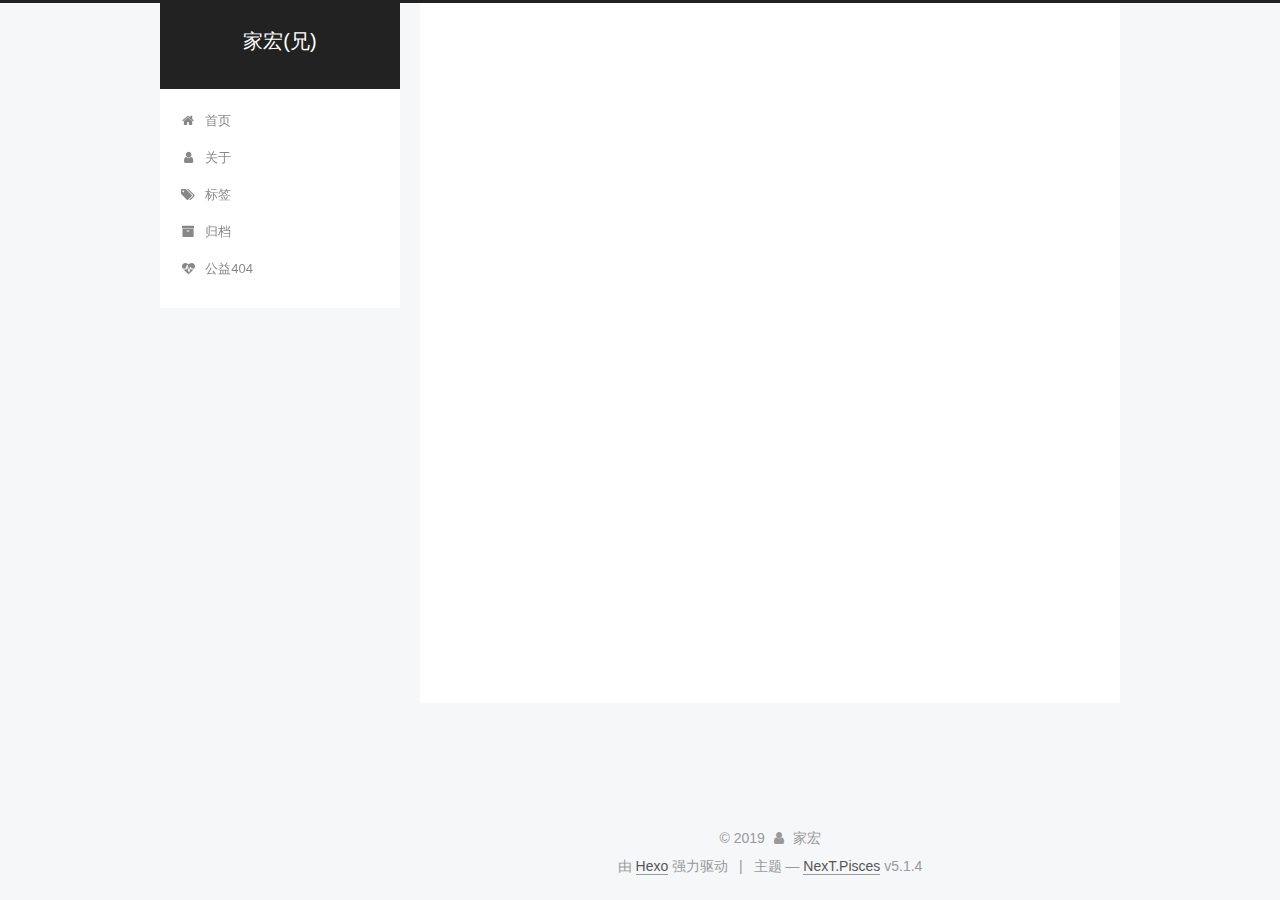
<file: index.html>
<!DOCTYPE html>



  


<html class="theme-next pisces use-motion" lang="zh-Hans">
<head>
  <meta charset="UTF-8"/>
<meta http-equiv="X-UA-Compatible" content="IE=edge" />
<meta name="viewport" content="width=device-width, initial-scale=1, maximum-scale=1"/>
<meta name="theme-color" content="#222">









<meta http-equiv="Cache-Control" content="no-transform" />
<meta http-equiv="Cache-Control" content="no-siteapp" />
















  
  
  <link href="/lib/fancybox/source/jquery.fancybox.css?v=2.1.5" rel="stylesheet" type="text/css" />







<link href="/lib/font-awesome/css/font-awesome.min.css?v=4.6.2" rel="stylesheet" type="text/css" />

<link href="/css/main.css?v=5.1.4" rel="stylesheet" type="text/css" />


  <link rel="apple-touch-icon" sizes="180x180" href="/images/apple-touch-icon-next.png?v=5.1.4">


  <link rel="icon" type="image/png" sizes="32x32" href="/images/favicon-32x32-next.png?v=5.1.4">


  <link rel="icon" type="image/png" sizes="16x16" href="/images/favicon-16x16-next.png?v=5.1.4">


  <link rel="mask-icon" href="/images/logo.svg?v=5.1.4" color="#222">





  <meta name="keywords" content="Hexo, NexT" />










<meta name="description" content="成长，长成更好的自己。">
<meta property="og:type" content="website">
<meta property="og:title" content="家宏(兄)">
<meta property="og:url" content="https://jiahongxiong.github.io/index.html">
<meta property="og:site_name" content="家宏(兄)">
<meta property="og:description" content="成长，长成更好的自己。">
<meta property="og:locale" content="zh-Hans">
<meta name="twitter:card" content="summary">
<meta name="twitter:title" content="家宏(兄)">
<meta name="twitter:description" content="成长，长成更好的自己。">



<script type="text/javascript" id="hexo.configurations">
  var NexT = window.NexT || {};
  var CONFIG = {
    root: '/',
    scheme: 'Pisces',
    version: '5.1.4',
    sidebar: {"position":"left","display":"post","offset":12,"b2t":false,"scrollpercent":false,"onmobile":false},
    fancybox: true,
    tabs: true,
    motion: {"enable":true,"async":false,"transition":{"post_block":"fadeIn","post_header":"slideDownIn","post_body":"slideDownIn","coll_header":"slideLeftIn","sidebar":"slideUpIn"}},
    duoshuo: {
      userId: '0',
      author: '博主'
    },
    algolia: {
      applicationID: '',
      apiKey: '',
      indexName: '',
      hits: {"per_page":10},
      labels: {"input_placeholder":"Search for Posts","hits_empty":"We didn't find any results for the search: ${query}","hits_stats":"${hits} results found in ${time} ms"}
    }
  };
</script>



  <link rel="canonical" href="https://jiahongxiong.github.io/"/>





  <title>家宏(兄)</title>
  








</head>

<body itemscope itemtype="http://schema.org/WebPage" lang="zh-Hans">

  
  
    
  

  <div class="container sidebar-position-left 
  page-home">
    <div class="headband"></div>

    <header id="header" class="header" itemscope itemtype="http://schema.org/WPHeader">
      <div class="header-inner"><div class="site-brand-wrapper">
  <div class="site-meta ">
    

    <div class="custom-logo-site-title">
      <a href="/"  class="brand" rel="start">
        <span class="logo-line-before"><i></i></span>
        <span class="site-title">家宏(兄)</span>
        <span class="logo-line-after"><i></i></span>
      </a>
    </div>
      
        <p class="site-subtitle"></p>
      
  </div>

  <div class="site-nav-toggle">
    <button>
      <span class="btn-bar"></span>
      <span class="btn-bar"></span>
      <span class="btn-bar"></span>
    </button>
  </div>
</div>

<nav class="site-nav">
  

  
    <ul id="menu" class="menu">
      
        
        <li class="menu-item menu-item-home">
          <a href="/" rel="section">
            
              <i class="menu-item-icon fa fa-fw fa-home"></i> <br />
            
            首页
          </a>
        </li>
      
        
        <li class="menu-item menu-item-about">
          <a href="/about/" rel="section">
            
              <i class="menu-item-icon fa fa-fw fa-user"></i> <br />
            
            关于
          </a>
        </li>
      
        
        <li class="menu-item menu-item-tags">
          <a href="/tags/" rel="section">
            
              <i class="menu-item-icon fa fa-fw fa-tags"></i> <br />
            
            标签
          </a>
        </li>
      
        
        <li class="menu-item menu-item-archives">
          <a href="/archives/" rel="section">
            
              <i class="menu-item-icon fa fa-fw fa-archive"></i> <br />
            
            归档
          </a>
        </li>
      
        
        <li class="menu-item menu-item-commonweal">
          <a href="/404/" rel="section">
            
              <i class="menu-item-icon fa fa-fw fa-heartbeat"></i> <br />
            
            公益404
          </a>
        </li>
      

      
    </ul>
  

  
</nav>



 </div>
    </header>

    <main id="main" class="main">
      <div class="main-inner">
        <div class="content-wrap">
          <div id="content" class="content">
            
  <section id="posts" class="posts-expand">
    
      

  

  
  
  

  <article class="post post-type-normal" itemscope itemtype="http://schema.org/Article">
  
  
  
  <div class="post-block">
    <link itemprop="mainEntityOfPage" href="https://jiahongxiong.github.io/2018/02/19/hello-world/">

    <span hidden itemprop="author" itemscope itemtype="http://schema.org/Person">
      <meta itemprop="name" content="家宏">
      <meta itemprop="description" content="">
      <meta itemprop="image" content="/images/avatar.jpg">
    </span>

    <span hidden itemprop="publisher" itemscope itemtype="http://schema.org/Organization">
      <meta itemprop="name" content="家宏(兄)">
    </span>

    
      <header class="post-header">

        
        
          <h1 class="post-title" itemprop="name headline">
                
                <a class="post-title-link" href="/2018/02/19/hello-world/" itemprop="url">Hello World</a></h1>
        

        <div class="post-meta">
          <span class="post-time">
            
              <span class="post-meta-item-icon">
                <i class="fa fa-calendar-o"></i>
              </span>
              
                <span class="post-meta-item-text">发表于</span>
              
              <time title="创建于" itemprop="dateCreated datePublished" datetime="2018-02-19T15:10:02+08:00">
                2018-02-19
              </time>
            

            

            
          </span>

          

          
            
          

          
          

          

          

          

        </div>
      </header>
    

    
    
    
    <div class="post-body" itemprop="articleBody">

      
      

      
        
          
          Welcome to Hexo! This is your very first post. Check documentation for more info. If you get any problems when using Hexo, you can find the answer in 
          ...
          <!--noindex-->
          <div class="post-button text-center">
            <a class="btn" href="/2018/02/19/hello-world/#more" rel="contents">
              阅读全文 &raquo;
            </a>
          </div>
          <!--/noindex-->
        
      
    </div>
    
    
    

    

    

    

    <footer class="post-footer">
      

      

      

      
      
        <div class="post-eof"></div>
      
    </footer>
  </div>
  
  
  
  </article>


    
  </section>

  


          </div>
          


          

        </div>
        
          
  
  <div class="sidebar-toggle">
    <div class="sidebar-toggle-line-wrap">
      <span class="sidebar-toggle-line sidebar-toggle-line-first"></span>
      <span class="sidebar-toggle-line sidebar-toggle-line-middle"></span>
      <span class="sidebar-toggle-line sidebar-toggle-line-last"></span>
    </div>
  </div>

  <aside id="sidebar" class="sidebar">
    
    <div class="sidebar-inner">

      

      


      <section class="site-overview-wrap sidebar-panel sidebar-panel-active">
        <div class="site-overview">
          <div class="site-author motion-element" itemprop="author" itemscope itemtype="http://schema.org/Person">
            
              <img class="site-author-image" itemprop="image"
                src="/images/avatar.jpg"
                alt="家宏" />
            
              <p class="site-author-name" itemprop="name">家宏</p>
              <p class="site-description motion-element" itemprop="description">成长，长成更好的自己。</p>
          </div>

          <nav class="site-state motion-element">

            
              <div class="site-state-item site-state-posts">
              
                <a href="/archives/">
              
                  <span class="site-state-item-count">1</span>
                  <span class="site-state-item-name">日志</span>
                </a>
              </div>
            

            

            

          </nav>

          

          

          
          

          
          

<iframe frameborder="no" border="0" marginwidth="0" marginheight="0" width=330 height=86 src="//music.163.com/outchain/player?type=2&id=2065349&auto=0&height=66"></iframe>
          

        </div>
      </section>

      

      

    </div>
  </aside>


        
      </div>
    </main>

    <footer id="footer" class="footer">
      <div class="footer-inner">
        <div class="copyright">&copy; <span itemprop="copyrightYear">2019</span>
  <span class="with-love">
    <i class="fa fa-user"></i>
  </span>
  <span class="author" itemprop="copyrightHolder">家宏</span>

  
</div>




  <div class="powered-by">由 <a class="theme-link" target="_blank" href="https://hexo.io">Hexo</a> 强力驱动</div>



  <span class="post-meta-divider">|</span>



  <div class="theme-info">主题 &mdash; <a class="theme-link" target="_blank" href="https://github.com/iissnan/hexo-theme-next">NexT.Pisces</a> v5.1.4</div>






        







        
      </div>
    </footer>

    
      <div class="back-to-top">
        <i class="fa fa-arrow-up"></i>
        
      </div>
    

    

  </div>

  

<script type="text/javascript">
  if (Object.prototype.toString.call(window.Promise) !== '[object Function]') {
    window.Promise = null;
  }
</script>









  












  
  
    <script type="text/javascript" src="/lib/jquery/index.js?v=2.1.3"></script>
  

  
  
    <script type="text/javascript" src="/lib/fastclick/lib/fastclick.min.js?v=1.0.6"></script>
  

  
  
    <script type="text/javascript" src="/lib/jquery_lazyload/jquery.lazyload.js?v=1.9.7"></script>
  

  
  
    <script type="text/javascript" src="/lib/velocity/velocity.min.js?v=1.2.1"></script>
  

  
  
    <script type="text/javascript" src="/lib/velocity/velocity.ui.min.js?v=1.2.1"></script>
  

  
  
    <script type="text/javascript" src="/lib/fancybox/source/jquery.fancybox.pack.js?v=2.1.5"></script>
  


  


  <script type="text/javascript" src="/js/src/utils.js?v=5.1.4"></script>

  <script type="text/javascript" src="/js/src/motion.js?v=5.1.4"></script>



  
  


  <script type="text/javascript" src="/js/src/affix.js?v=5.1.4"></script>

  <script type="text/javascript" src="/js/src/schemes/pisces.js?v=5.1.4"></script>



  

  


  <script type="text/javascript" src="/js/src/bootstrap.js?v=5.1.4"></script>



  


  




	





  





  












  





  

  

  

  
  

  

  

  

</body>
</html>
</file>
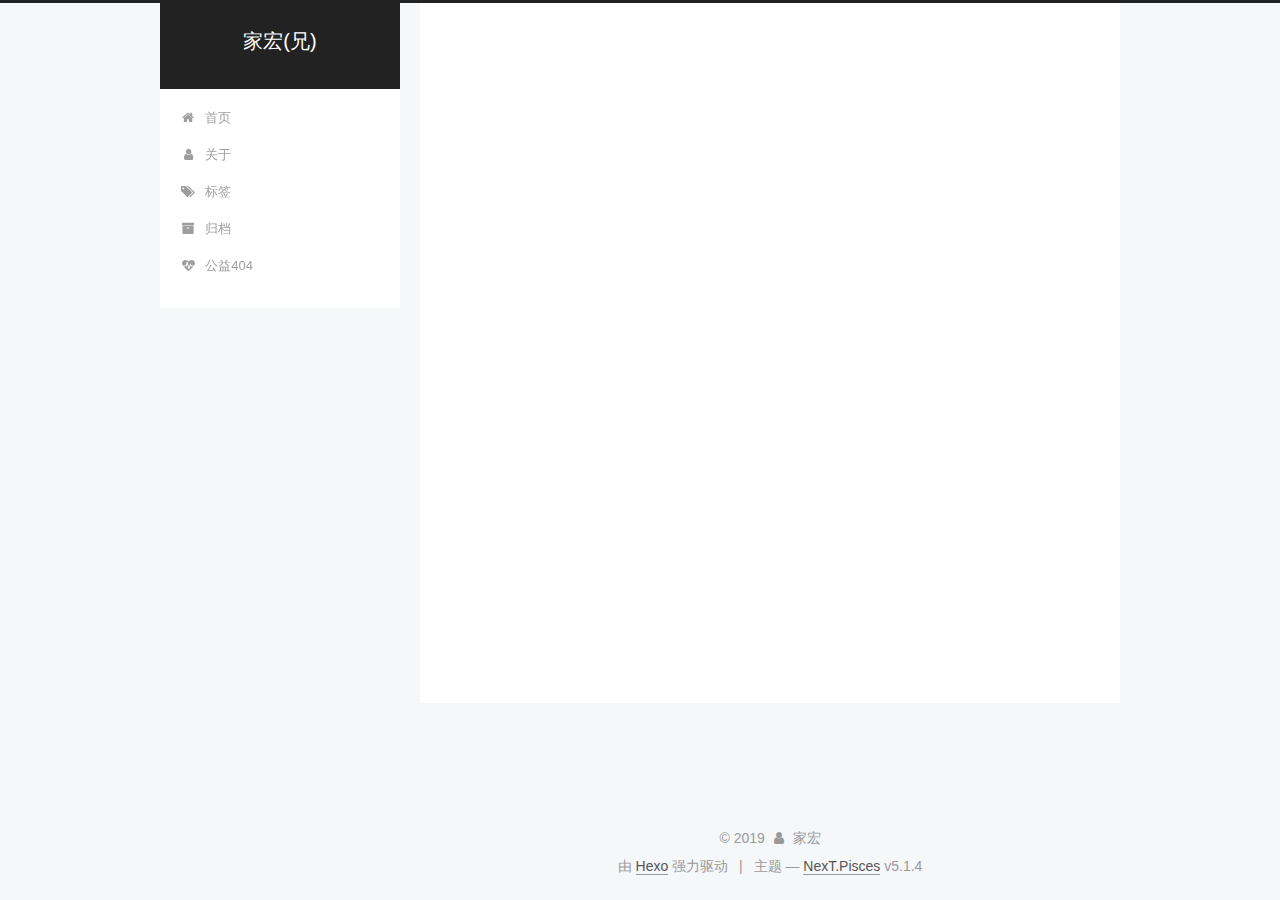
<file: about/index.html>
<!DOCTYPE html>



  


<html class="theme-next pisces use-motion" lang="zh-Hans">
<head>
  <meta charset="UTF-8"/>
<meta http-equiv="X-UA-Compatible" content="IE=edge" />
<meta name="viewport" content="width=device-width, initial-scale=1, maximum-scale=1"/>
<meta name="theme-color" content="#222">









<meta http-equiv="Cache-Control" content="no-transform" />
<meta http-equiv="Cache-Control" content="no-siteapp" />
















  
  
  <link href="/lib/fancybox/source/jquery.fancybox.css?v=2.1.5" rel="stylesheet" type="text/css" />







<link href="/lib/font-awesome/css/font-awesome.min.css?v=4.6.2" rel="stylesheet" type="text/css" />

<link href="/css/main.css?v=5.1.4" rel="stylesheet" type="text/css" />


  <link rel="apple-touch-icon" sizes="180x180" href="/images/apple-touch-icon-next.png?v=5.1.4">


  <link rel="icon" type="image/png" sizes="32x32" href="/images/favicon-32x32-next.png?v=5.1.4">


  <link rel="icon" type="image/png" sizes="16x16" href="/images/favicon-16x16-next.png?v=5.1.4">


  <link rel="mask-icon" href="/images/logo.svg?v=5.1.4" color="#222">





  <meta name="keywords" content="Hexo, NexT" />










<meta name="description" content="关于我  QQ：1804246705   微信：jiahongxiong9527">
<meta property="og:type" content="website">
<meta property="og:title" content="家宏(兄)">
<meta property="og:url" content="https://jiahongxiong.github.io/about/index.html">
<meta property="og:site_name" content="家宏(兄)">
<meta property="og:description" content="关于我  QQ：1804246705   微信：jiahongxiong9527">
<meta property="og:locale" content="zh-Hans">
<meta property="og:updated_time" content="2019-09-19T06:47:24.622Z">
<meta name="twitter:card" content="summary">
<meta name="twitter:title" content="家宏(兄)">
<meta name="twitter:description" content="关于我  QQ：1804246705   微信：jiahongxiong9527">



<script type="text/javascript" id="hexo.configurations">
  var NexT = window.NexT || {};
  var CONFIG = {
    root: '/',
    scheme: 'Pisces',
    version: '5.1.4',
    sidebar: {"position":"left","display":"post","offset":12,"b2t":false,"scrollpercent":false,"onmobile":false},
    fancybox: true,
    tabs: true,
    motion: {"enable":true,"async":false,"transition":{"post_block":"fadeIn","post_header":"slideDownIn","post_body":"slideDownIn","coll_header":"slideLeftIn","sidebar":"slideUpIn"}},
    duoshuo: {
      userId: '0',
      author: '博主'
    },
    algolia: {
      applicationID: '',
      apiKey: '',
      indexName: '',
      hits: {"per_page":10},
      labels: {"input_placeholder":"Search for Posts","hits_empty":"We didn't find any results for the search: ${query}","hits_stats":"${hits} results found in ${time} ms"}
    }
  };
</script>



  <link rel="canonical" href="https://jiahongxiong.github.io/about/"/>





  <title> | 家宏(兄)</title>
  








</head>

<body itemscope itemtype="http://schema.org/WebPage" lang="zh-Hans">

  
  
    
  

  <div class="container sidebar-position-left page-post-detail">
    <div class="headband"></div>

    <header id="header" class="header" itemscope itemtype="http://schema.org/WPHeader">
      <div class="header-inner"><div class="site-brand-wrapper">
  <div class="site-meta ">
    

    <div class="custom-logo-site-title">
      <a href="/"  class="brand" rel="start">
        <span class="logo-line-before"><i></i></span>
        <span class="site-title">家宏(兄)</span>
        <span class="logo-line-after"><i></i></span>
      </a>
    </div>
      
        <p class="site-subtitle"></p>
      
  </div>

  <div class="site-nav-toggle">
    <button>
      <span class="btn-bar"></span>
      <span class="btn-bar"></span>
      <span class="btn-bar"></span>
    </button>
  </div>
</div>

<nav class="site-nav">
  

  
    <ul id="menu" class="menu">
      
        
        <li class="menu-item menu-item-home">
          <a href="/" rel="section">
            
              <i class="menu-item-icon fa fa-fw fa-home"></i> <br />
            
            首页
          </a>
        </li>
      
        
        <li class="menu-item menu-item-about">
          <a href="/about/" rel="section">
            
              <i class="menu-item-icon fa fa-fw fa-user"></i> <br />
            
            关于
          </a>
        </li>
      
        
        <li class="menu-item menu-item-tags">
          <a href="/tags/" rel="section">
            
              <i class="menu-item-icon fa fa-fw fa-tags"></i> <br />
            
            标签
          </a>
        </li>
      
        
        <li class="menu-item menu-item-archives">
          <a href="/archives/" rel="section">
            
              <i class="menu-item-icon fa fa-fw fa-archive"></i> <br />
            
            归档
          </a>
        </li>
      
        
        <li class="menu-item menu-item-commonweal">
          <a href="/404/" rel="section">
            
              <i class="menu-item-icon fa fa-fw fa-heartbeat"></i> <br />
            
            公益404
          </a>
        </li>
      

      
    </ul>
  

  
</nav>



 </div>
    </header>

    <main id="main" class="main">
      <div class="main-inner">
        <div class="content-wrap">
          <div id="content" class="content">
            

  <div id="posts" class="posts-expand">
    
    
    
    <div class="post-block page">
      <header class="post-header">

	<h1 class="post-title" itemprop="name headline"></h1>



</header>

      
      
      
      <div class="post-body">
        
        
          <p>关于我</p>
<hr>
<p>QQ：1804246705   微信：jiahongxiong9527</p>

        
      </div>
      
      
      
    </div>
    
    
    
  </div>


          </div>
          


          

  
    <div class="comments" id="comments">
      <div id="lv-container" data-id="city" data-uid="MTAyMC8zNDI0MC8xMDc3OA=="></div>
    </div>

  



        </div>
        
          
  
  <div class="sidebar-toggle">
    <div class="sidebar-toggle-line-wrap">
      <span class="sidebar-toggle-line sidebar-toggle-line-first"></span>
      <span class="sidebar-toggle-line sidebar-toggle-line-middle"></span>
      <span class="sidebar-toggle-line sidebar-toggle-line-last"></span>
    </div>
  </div>

  <aside id="sidebar" class="sidebar">
    
    <div class="sidebar-inner">

      

      


      <section class="site-overview-wrap sidebar-panel sidebar-panel-active">
        <div class="site-overview">
          <div class="site-author motion-element" itemprop="author" itemscope itemtype="http://schema.org/Person">
            
              <img class="site-author-image" itemprop="image"
                src="/images/avatar.jpg"
                alt="家宏" />
            
              <p class="site-author-name" itemprop="name">家宏</p>
              <p class="site-description motion-element" itemprop="description">成长，长成更好的自己。</p>
          </div>

          <nav class="site-state motion-element">

            
              <div class="site-state-item site-state-posts">
              
                <a href="/archives/">
              
                  <span class="site-state-item-count">1</span>
                  <span class="site-state-item-name">日志</span>
                </a>
              </div>
            

            

            

          </nav>

          

          

          
          

          
          

<iframe frameborder="no" border="0" marginwidth="0" marginheight="0" width=330 height=86 src="//music.163.com/outchain/player?type=2&id=2065349&auto=0&height=66"></iframe>
          

        </div>
      </section>

      

      

    </div>
  </aside>


        
      </div>
    </main>

    <footer id="footer" class="footer">
      <div class="footer-inner">
        <div class="copyright">&copy; <span itemprop="copyrightYear">2019</span>
  <span class="with-love">
    <i class="fa fa-user"></i>
  </span>
  <span class="author" itemprop="copyrightHolder">家宏</span>

  
</div>




  <div class="powered-by">由 <a class="theme-link" target="_blank" href="https://hexo.io">Hexo</a> 强力驱动</div>



  <span class="post-meta-divider">|</span>



  <div class="theme-info">主题 &mdash; <a class="theme-link" target="_blank" href="https://github.com/iissnan/hexo-theme-next">NexT.Pisces</a> v5.1.4</div>






        







        
      </div>
    </footer>

    
      <div class="back-to-top">
        <i class="fa fa-arrow-up"></i>
        
      </div>
    

    

  </div>

  

<script type="text/javascript">
  if (Object.prototype.toString.call(window.Promise) !== '[object Function]') {
    window.Promise = null;
  }
</script>









  












  
  
    <script type="text/javascript" src="/lib/jquery/index.js?v=2.1.3"></script>
  

  
  
    <script type="text/javascript" src="/lib/fastclick/lib/fastclick.min.js?v=1.0.6"></script>
  

  
  
    <script type="text/javascript" src="/lib/jquery_lazyload/jquery.lazyload.js?v=1.9.7"></script>
  

  
  
    <script type="text/javascript" src="/lib/velocity/velocity.min.js?v=1.2.1"></script>
  

  
  
    <script type="text/javascript" src="/lib/velocity/velocity.ui.min.js?v=1.2.1"></script>
  

  
  
    <script type="text/javascript" src="/lib/fancybox/source/jquery.fancybox.pack.js?v=2.1.5"></script>
  


  


  <script type="text/javascript" src="/js/src/utils.js?v=5.1.4"></script>

  <script type="text/javascript" src="/js/src/motion.js?v=5.1.4"></script>



  
  


  <script type="text/javascript" src="/js/src/affix.js?v=5.1.4"></script>

  <script type="text/javascript" src="/js/src/schemes/pisces.js?v=5.1.4"></script>



  
  <script type="text/javascript" src="/js/src/scrollspy.js?v=5.1.4"></script>
<script type="text/javascript" src="/js/src/post-details.js?v=5.1.4"></script>



  


  <script type="text/javascript" src="/js/src/bootstrap.js?v=5.1.4"></script>



  


  




	





  





  
    <script type="text/javascript">
      (function(d, s) {
        var j, e = d.getElementsByTagName(s)[0];
        if (typeof LivereTower === 'function') { return; }
        j = d.createElement(s);
        j.src = 'https://cdn-city.livere.com/js/embed.dist.js';
        j.async = true;
        e.parentNode.insertBefore(j, e);
      })(document, 'script');
    </script>
  












  





  

  

  

  
  

  

  

  

</body>
</html>
</file>
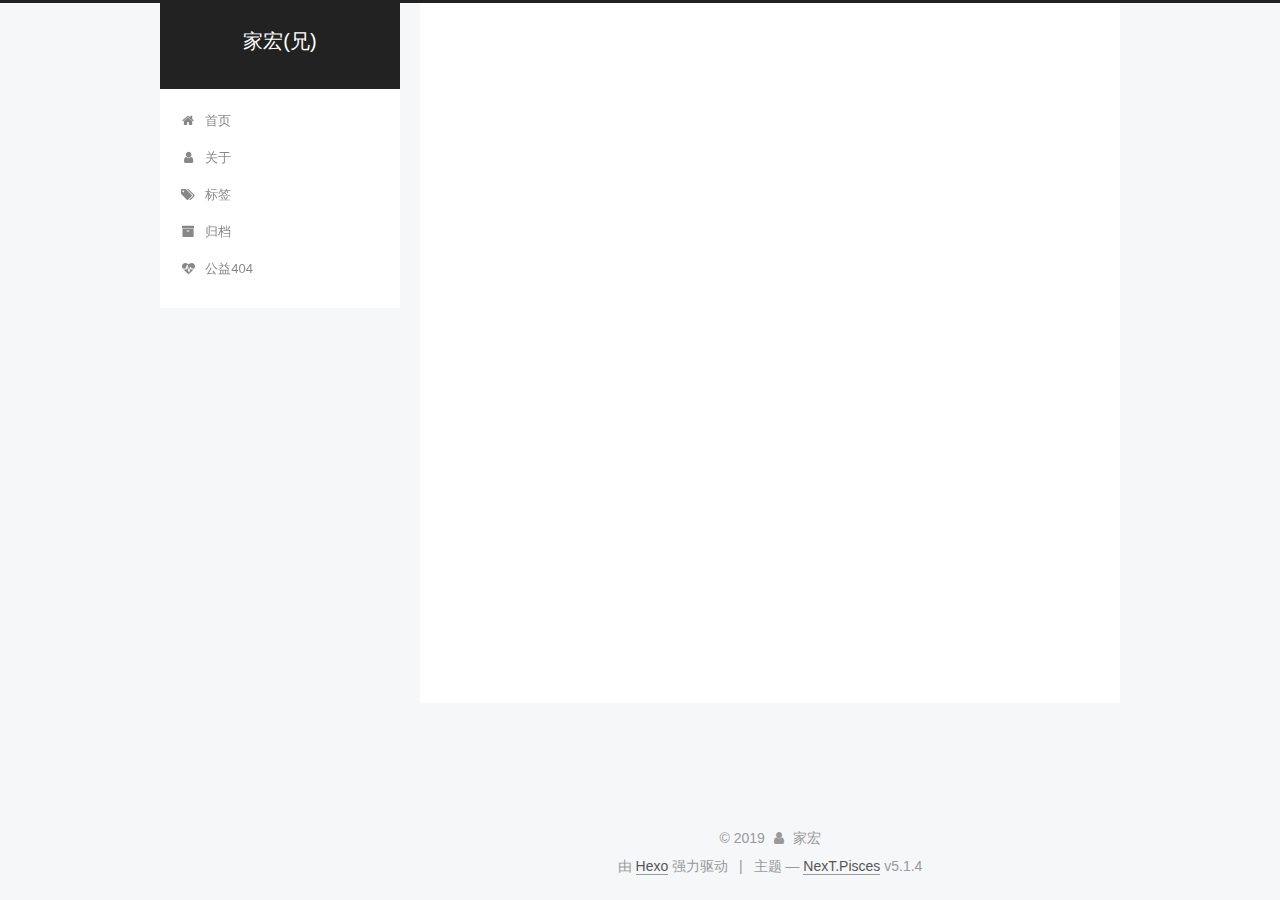
<file: archives/index.html>
<!DOCTYPE html>



  


<html class="theme-next pisces use-motion" lang="zh-Hans">
<head>
  <meta charset="UTF-8"/>
<meta http-equiv="X-UA-Compatible" content="IE=edge" />
<meta name="viewport" content="width=device-width, initial-scale=1, maximum-scale=1"/>
<meta name="theme-color" content="#222">









<meta http-equiv="Cache-Control" content="no-transform" />
<meta http-equiv="Cache-Control" content="no-siteapp" />
















  
  
  <link href="/lib/fancybox/source/jquery.fancybox.css?v=2.1.5" rel="stylesheet" type="text/css" />







<link href="/lib/font-awesome/css/font-awesome.min.css?v=4.6.2" rel="stylesheet" type="text/css" />

<link href="/css/main.css?v=5.1.4" rel="stylesheet" type="text/css" />


  <link rel="apple-touch-icon" sizes="180x180" href="/images/apple-touch-icon-next.png?v=5.1.4">


  <link rel="icon" type="image/png" sizes="32x32" href="/images/favicon-32x32-next.png?v=5.1.4">


  <link rel="icon" type="image/png" sizes="16x16" href="/images/favicon-16x16-next.png?v=5.1.4">


  <link rel="mask-icon" href="/images/logo.svg?v=5.1.4" color="#222">





  <meta name="keywords" content="Hexo, NexT" />










<meta name="description" content="成长，长成更好的自己。">
<meta property="og:type" content="website">
<meta property="og:title" content="家宏(兄)">
<meta property="og:url" content="https://jiahongxiong.github.io/archives/index.html">
<meta property="og:site_name" content="家宏(兄)">
<meta property="og:description" content="成长，长成更好的自己。">
<meta property="og:locale" content="zh-Hans">
<meta name="twitter:card" content="summary">
<meta name="twitter:title" content="家宏(兄)">
<meta name="twitter:description" content="成长，长成更好的自己。">



<script type="text/javascript" id="hexo.configurations">
  var NexT = window.NexT || {};
  var CONFIG = {
    root: '/',
    scheme: 'Pisces',
    version: '5.1.4',
    sidebar: {"position":"left","display":"post","offset":12,"b2t":false,"scrollpercent":false,"onmobile":false},
    fancybox: true,
    tabs: true,
    motion: {"enable":true,"async":false,"transition":{"post_block":"fadeIn","post_header":"slideDownIn","post_body":"slideDownIn","coll_header":"slideLeftIn","sidebar":"slideUpIn"}},
    duoshuo: {
      userId: '0',
      author: '博主'
    },
    algolia: {
      applicationID: '',
      apiKey: '',
      indexName: '',
      hits: {"per_page":10},
      labels: {"input_placeholder":"Search for Posts","hits_empty":"We didn't find any results for the search: ${query}","hits_stats":"${hits} results found in ${time} ms"}
    }
  };
</script>



  <link rel="canonical" href="https://jiahongxiong.github.io/archives/"/>





  <title>归档 | 家宏(兄)</title>
  








</head>

<body itemscope itemtype="http://schema.org/WebPage" lang="zh-Hans">

  
  
    
  

  <div class="container sidebar-position-left page-archive">
    <div class="headband"></div>

    <header id="header" class="header" itemscope itemtype="http://schema.org/WPHeader">
      <div class="header-inner"><div class="site-brand-wrapper">
  <div class="site-meta ">
    

    <div class="custom-logo-site-title">
      <a href="/"  class="brand" rel="start">
        <span class="logo-line-before"><i></i></span>
        <span class="site-title">家宏(兄)</span>
        <span class="logo-line-after"><i></i></span>
      </a>
    </div>
      
        <p class="site-subtitle"></p>
      
  </div>

  <div class="site-nav-toggle">
    <button>
      <span class="btn-bar"></span>
      <span class="btn-bar"></span>
      <span class="btn-bar"></span>
    </button>
  </div>
</div>

<nav class="site-nav">
  

  
    <ul id="menu" class="menu">
      
        
        <li class="menu-item menu-item-home">
          <a href="/" rel="section">
            
              <i class="menu-item-icon fa fa-fw fa-home"></i> <br />
            
            首页
          </a>
        </li>
      
        
        <li class="menu-item menu-item-about">
          <a href="/about/" rel="section">
            
              <i class="menu-item-icon fa fa-fw fa-user"></i> <br />
            
            关于
          </a>
        </li>
      
        
        <li class="menu-item menu-item-tags">
          <a href="/tags/" rel="section">
            
              <i class="menu-item-icon fa fa-fw fa-tags"></i> <br />
            
            标签
          </a>
        </li>
      
        
        <li class="menu-item menu-item-archives">
          <a href="/archives/" rel="section">
            
              <i class="menu-item-icon fa fa-fw fa-archive"></i> <br />
            
            归档
          </a>
        </li>
      
        
        <li class="menu-item menu-item-commonweal">
          <a href="/404/" rel="section">
            
              <i class="menu-item-icon fa fa-fw fa-heartbeat"></i> <br />
            
            公益404
          </a>
        </li>
      

      
    </ul>
  

  
</nav>



 </div>
    </header>

    <main id="main" class="main">
      <div class="main-inner">
        <div class="content-wrap">
          <div id="content" class="content">
            

  
  
  
  <div class="post-block archive">
    <div id="posts" class="posts-collapse">
      <span class="archive-move-on"></span>

      <span class="archive-page-counter">
        
        
        
          
        
        嗯..! 目前共计 1 篇日志。 继续努力。
      </span>

      

        
        
        

        
          
          <div class="collection-title">
            <h1 class="archive-year" id="archive-year-2018">2018</h1>
          </div>
        
        

        

  <article class="post post-type-normal" itemscope itemtype="http://schema.org/Article">
    <header class="post-header">

      <h2 class="post-title">
        
            <a class="post-title-link" href="/2018/02/19/hello-world/" itemprop="url">
              
                <span itemprop="name">Hello World</span>
              
            </a>
        
      </h2>

      <div class="post-meta">
        <time class="post-time" itemprop="dateCreated"
              datetime="2018-02-19T15:10:02+08:00"
              content="2018-02-19" >
          02-19
        </time>
      </div>

    </header>
  </article>



      

    </div>
  </div>
  
  
  

  



          </div>
          


          

        </div>
        
          
  
  <div class="sidebar-toggle">
    <div class="sidebar-toggle-line-wrap">
      <span class="sidebar-toggle-line sidebar-toggle-line-first"></span>
      <span class="sidebar-toggle-line sidebar-toggle-line-middle"></span>
      <span class="sidebar-toggle-line sidebar-toggle-line-last"></span>
    </div>
  </div>

  <aside id="sidebar" class="sidebar">
    
    <div class="sidebar-inner">

      

      


      <section class="site-overview-wrap sidebar-panel sidebar-panel-active">
        <div class="site-overview">
          <div class="site-author motion-element" itemprop="author" itemscope itemtype="http://schema.org/Person">
            
              <img class="site-author-image" itemprop="image"
                src="/images/avatar.jpg"
                alt="家宏" />
            
              <p class="site-author-name" itemprop="name">家宏</p>
              <p class="site-description motion-element" itemprop="description">成长，长成更好的自己。</p>
          </div>

          <nav class="site-state motion-element">

            
              <div class="site-state-item site-state-posts">
              
                <a href="/archives/">
              
                  <span class="site-state-item-count">1</span>
                  <span class="site-state-item-name">日志</span>
                </a>
              </div>
            

            

            

          </nav>

          

          

          
          

          
          

<iframe frameborder="no" border="0" marginwidth="0" marginheight="0" width=330 height=86 src="//music.163.com/outchain/player?type=2&id=2065349&auto=0&height=66"></iframe>
          

        </div>
      </section>

      

      

    </div>
  </aside>


        
      </div>
    </main>

    <footer id="footer" class="footer">
      <div class="footer-inner">
        <div class="copyright">&copy; <span itemprop="copyrightYear">2019</span>
  <span class="with-love">
    <i class="fa fa-user"></i>
  </span>
  <span class="author" itemprop="copyrightHolder">家宏</span>

  
</div>




  <div class="powered-by">由 <a class="theme-link" target="_blank" href="https://hexo.io">Hexo</a> 强力驱动</div>



  <span class="post-meta-divider">|</span>



  <div class="theme-info">主题 &mdash; <a class="theme-link" target="_blank" href="https://github.com/iissnan/hexo-theme-next">NexT.Pisces</a> v5.1.4</div>






        







        
      </div>
    </footer>

    
      <div class="back-to-top">
        <i class="fa fa-arrow-up"></i>
        
      </div>
    

    

  </div>

  

<script type="text/javascript">
  if (Object.prototype.toString.call(window.Promise) !== '[object Function]') {
    window.Promise = null;
  }
</script>









  












  
  
    <script type="text/javascript" src="/lib/jquery/index.js?v=2.1.3"></script>
  

  
  
    <script type="text/javascript" src="/lib/fastclick/lib/fastclick.min.js?v=1.0.6"></script>
  

  
  
    <script type="text/javascript" src="/lib/jquery_lazyload/jquery.lazyload.js?v=1.9.7"></script>
  

  
  
    <script type="text/javascript" src="/lib/velocity/velocity.min.js?v=1.2.1"></script>
  

  
  
    <script type="text/javascript" src="/lib/velocity/velocity.ui.min.js?v=1.2.1"></script>
  

  
  
    <script type="text/javascript" src="/lib/fancybox/source/jquery.fancybox.pack.js?v=2.1.5"></script>
  


  


  <script type="text/javascript" src="/js/src/utils.js?v=5.1.4"></script>

  <script type="text/javascript" src="/js/src/motion.js?v=5.1.4"></script>



  
  


  <script type="text/javascript" src="/js/src/affix.js?v=5.1.4"></script>

  <script type="text/javascript" src="/js/src/schemes/pisces.js?v=5.1.4"></script>



  

  


  <script type="text/javascript" src="/js/src/bootstrap.js?v=5.1.4"></script>



  


  




	





  





  












  





  

  

  

  
  

  

  

  

</body>
</html>
</file>
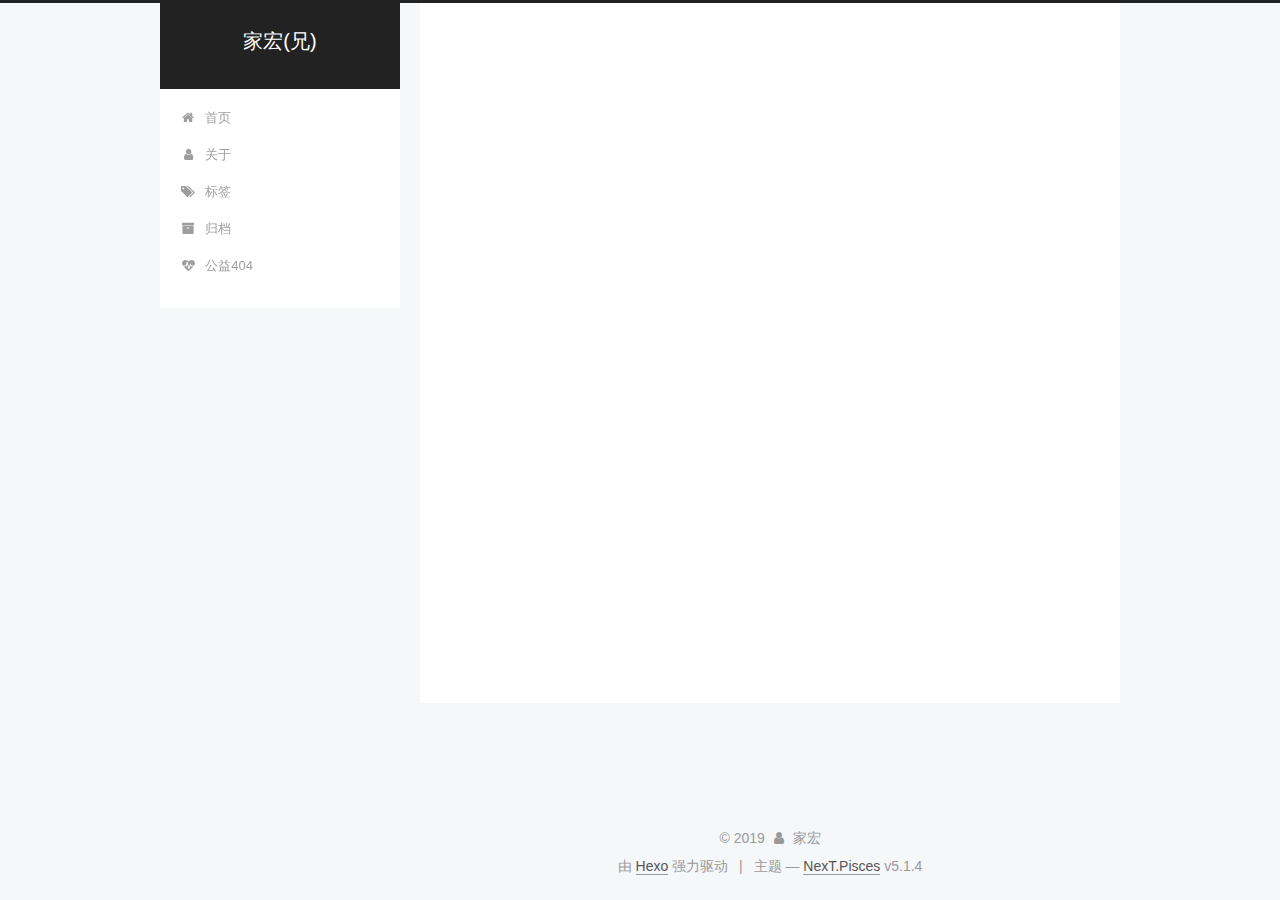
<file: commonweal/index.html>
<!DOCTYPE html>



  


<html class="theme-next pisces use-motion" lang="zh-Hans">
<head>
  <meta charset="UTF-8"/>
<meta http-equiv="X-UA-Compatible" content="IE=edge" />
<meta name="viewport" content="width=device-width, initial-scale=1, maximum-scale=1"/>
<meta name="theme-color" content="#222">









<meta http-equiv="Cache-Control" content="no-transform" />
<meta http-equiv="Cache-Control" content="no-siteapp" />
















  
  
  <link href="/lib/fancybox/source/jquery.fancybox.css?v=2.1.5" rel="stylesheet" type="text/css" />







<link href="/lib/font-awesome/css/font-awesome.min.css?v=4.6.2" rel="stylesheet" type="text/css" />

<link href="/css/main.css?v=5.1.4" rel="stylesheet" type="text/css" />


  <link rel="apple-touch-icon" sizes="180x180" href="/images/apple-touch-icon-next.png?v=5.1.4">


  <link rel="icon" type="image/png" sizes="32x32" href="/images/favicon-32x32-next.png?v=5.1.4">


  <link rel="icon" type="image/png" sizes="16x16" href="/images/favicon-16x16-next.png?v=5.1.4">


  <link rel="mask-icon" href="/images/logo.svg?v=5.1.4" color="#222">





  <meta name="keywords" content="Hexo, NexT" />










<meta name="description" content="成长，长成更好的自己。">
<meta property="og:type" content="website">
<meta property="og:title" content="commonweal">
<meta property="og:url" content="https://jiahongxiong.github.io/commonweal/index.html">
<meta property="og:site_name" content="家宏(兄)">
<meta property="og:description" content="成长，长成更好的自己。">
<meta property="og:locale" content="zh-Hans">
<meta property="og:updated_time" content="2018-02-20T09:06:32.000Z">
<meta name="twitter:card" content="summary">
<meta name="twitter:title" content="commonweal">
<meta name="twitter:description" content="成长，长成更好的自己。">



<script type="text/javascript" id="hexo.configurations">
  var NexT = window.NexT || {};
  var CONFIG = {
    root: '/',
    scheme: 'Pisces',
    version: '5.1.4',
    sidebar: {"position":"left","display":"post","offset":12,"b2t":false,"scrollpercent":false,"onmobile":false},
    fancybox: true,
    tabs: true,
    motion: {"enable":true,"async":false,"transition":{"post_block":"fadeIn","post_header":"slideDownIn","post_body":"slideDownIn","coll_header":"slideLeftIn","sidebar":"slideUpIn"}},
    duoshuo: {
      userId: '0',
      author: '博主'
    },
    algolia: {
      applicationID: '',
      apiKey: '',
      indexName: '',
      hits: {"per_page":10},
      labels: {"input_placeholder":"Search for Posts","hits_empty":"We didn't find any results for the search: ${query}","hits_stats":"${hits} results found in ${time} ms"}
    }
  };
</script>



  <link rel="canonical" href="https://jiahongxiong.github.io/commonweal/"/>





  <title>commonweal | 家宏(兄)</title>
  








</head>

<body itemscope itemtype="http://schema.org/WebPage" lang="zh-Hans">

  
  
    
  

  <div class="container sidebar-position-left page-post-detail">
    <div class="headband"></div>

    <header id="header" class="header" itemscope itemtype="http://schema.org/WPHeader">
      <div class="header-inner"><div class="site-brand-wrapper">
  <div class="site-meta ">
    

    <div class="custom-logo-site-title">
      <a href="/"  class="brand" rel="start">
        <span class="logo-line-before"><i></i></span>
        <span class="site-title">家宏(兄)</span>
        <span class="logo-line-after"><i></i></span>
      </a>
    </div>
      
        <p class="site-subtitle"></p>
      
  </div>

  <div class="site-nav-toggle">
    <button>
      <span class="btn-bar"></span>
      <span class="btn-bar"></span>
      <span class="btn-bar"></span>
    </button>
  </div>
</div>

<nav class="site-nav">
  

  
    <ul id="menu" class="menu">
      
        
        <li class="menu-item menu-item-home">
          <a href="/" rel="section">
            
              <i class="menu-item-icon fa fa-fw fa-home"></i> <br />
            
            首页
          </a>
        </li>
      
        
        <li class="menu-item menu-item-about">
          <a href="/about/" rel="section">
            
              <i class="menu-item-icon fa fa-fw fa-user"></i> <br />
            
            关于
          </a>
        </li>
      
        
        <li class="menu-item menu-item-tags">
          <a href="/tags/" rel="section">
            
              <i class="menu-item-icon fa fa-fw fa-tags"></i> <br />
            
            标签
          </a>
        </li>
      
        
        <li class="menu-item menu-item-archives">
          <a href="/archives/" rel="section">
            
              <i class="menu-item-icon fa fa-fw fa-archive"></i> <br />
            
            归档
          </a>
        </li>
      
        
        <li class="menu-item menu-item-commonweal">
          <a href="/404/" rel="section">
            
              <i class="menu-item-icon fa fa-fw fa-heartbeat"></i> <br />
            
            公益404
          </a>
        </li>
      

      
    </ul>
  

  
</nav>



 </div>
    </header>

    <main id="main" class="main">
      <div class="main-inner">
        <div class="content-wrap">
          <div id="content" class="content">
            

  <div id="posts" class="posts-expand">
    
    
    
    <div class="post-block page">
      <header class="post-header">

	<h1 class="post-title" itemprop="name headline">commonweal</h1>



</header>

      
      
      
      <div class="post-body">
        
        
          
        
      </div>
      
      
      
    </div>
    
    
    
  </div>


          </div>
          


          

  
    <div class="comments" id="comments">
      <div id="lv-container" data-id="city" data-uid="MTAyMC8zNDI0MC8xMDc3OA=="></div>
    </div>

  



        </div>
        
          
  
  <div class="sidebar-toggle">
    <div class="sidebar-toggle-line-wrap">
      <span class="sidebar-toggle-line sidebar-toggle-line-first"></span>
      <span class="sidebar-toggle-line sidebar-toggle-line-middle"></span>
      <span class="sidebar-toggle-line sidebar-toggle-line-last"></span>
    </div>
  </div>

  <aside id="sidebar" class="sidebar">
    
    <div class="sidebar-inner">

      

      


      <section class="site-overview-wrap sidebar-panel sidebar-panel-active">
        <div class="site-overview">
          <div class="site-author motion-element" itemprop="author" itemscope itemtype="http://schema.org/Person">
            
              <img class="site-author-image" itemprop="image"
                src="/images/avatar.jpg"
                alt="家宏" />
            
              <p class="site-author-name" itemprop="name">家宏</p>
              <p class="site-description motion-element" itemprop="description">成长，长成更好的自己。</p>
          </div>

          <nav class="site-state motion-element">

            
              <div class="site-state-item site-state-posts">
              
                <a href="/archives/">
              
                  <span class="site-state-item-count">1</span>
                  <span class="site-state-item-name">日志</span>
                </a>
              </div>
            

            

            

          </nav>

          

          

          
          

          
          

<iframe frameborder="no" border="0" marginwidth="0" marginheight="0" width=330 height=86 src="//music.163.com/outchain/player?type=2&id=2065349&auto=0&height=66"></iframe>
          

        </div>
      </section>

      

      

    </div>
  </aside>


        
      </div>
    </main>

    <footer id="footer" class="footer">
      <div class="footer-inner">
        <div class="copyright">&copy; <span itemprop="copyrightYear">2019</span>
  <span class="with-love">
    <i class="fa fa-user"></i>
  </span>
  <span class="author" itemprop="copyrightHolder">家宏</span>

  
</div>




  <div class="powered-by">由 <a class="theme-link" target="_blank" href="https://hexo.io">Hexo</a> 强力驱动</div>



  <span class="post-meta-divider">|</span>



  <div class="theme-info">主题 &mdash; <a class="theme-link" target="_blank" href="https://github.com/iissnan/hexo-theme-next">NexT.Pisces</a> v5.1.4</div>






        







        
      </div>
    </footer>

    
      <div class="back-to-top">
        <i class="fa fa-arrow-up"></i>
        
      </div>
    

    

  </div>

  

<script type="text/javascript">
  if (Object.prototype.toString.call(window.Promise) !== '[object Function]') {
    window.Promise = null;
  }
</script>









  












  
  
    <script type="text/javascript" src="/lib/jquery/index.js?v=2.1.3"></script>
  

  
  
    <script type="text/javascript" src="/lib/fastclick/lib/fastclick.min.js?v=1.0.6"></script>
  

  
  
    <script type="text/javascript" src="/lib/jquery_lazyload/jquery.lazyload.js?v=1.9.7"></script>
  

  
  
    <script type="text/javascript" src="/lib/velocity/velocity.min.js?v=1.2.1"></script>
  

  
  
    <script type="text/javascript" src="/lib/velocity/velocity.ui.min.js?v=1.2.1"></script>
  

  
  
    <script type="text/javascript" src="/lib/fancybox/source/jquery.fancybox.pack.js?v=2.1.5"></script>
  


  


  <script type="text/javascript" src="/js/src/utils.js?v=5.1.4"></script>

  <script type="text/javascript" src="/js/src/motion.js?v=5.1.4"></script>



  
  


  <script type="text/javascript" src="/js/src/affix.js?v=5.1.4"></script>

  <script type="text/javascript" src="/js/src/schemes/pisces.js?v=5.1.4"></script>



  
  <script type="text/javascript" src="/js/src/scrollspy.js?v=5.1.4"></script>
<script type="text/javascript" src="/js/src/post-details.js?v=5.1.4"></script>



  


  <script type="text/javascript" src="/js/src/bootstrap.js?v=5.1.4"></script>



  


  




	





  





  
    <script type="text/javascript">
      (function(d, s) {
        var j, e = d.getElementsByTagName(s)[0];
        if (typeof LivereTower === 'function') { return; }
        j = d.createElement(s);
        j.src = 'https://cdn-city.livere.com/js/embed.dist.js';
        j.async = true;
        e.parentNode.insertBefore(j, e);
      })(document, 'script');
    </script>
  












  





  

  

  

  
  

  

  

  

</body>
</html>
</file>
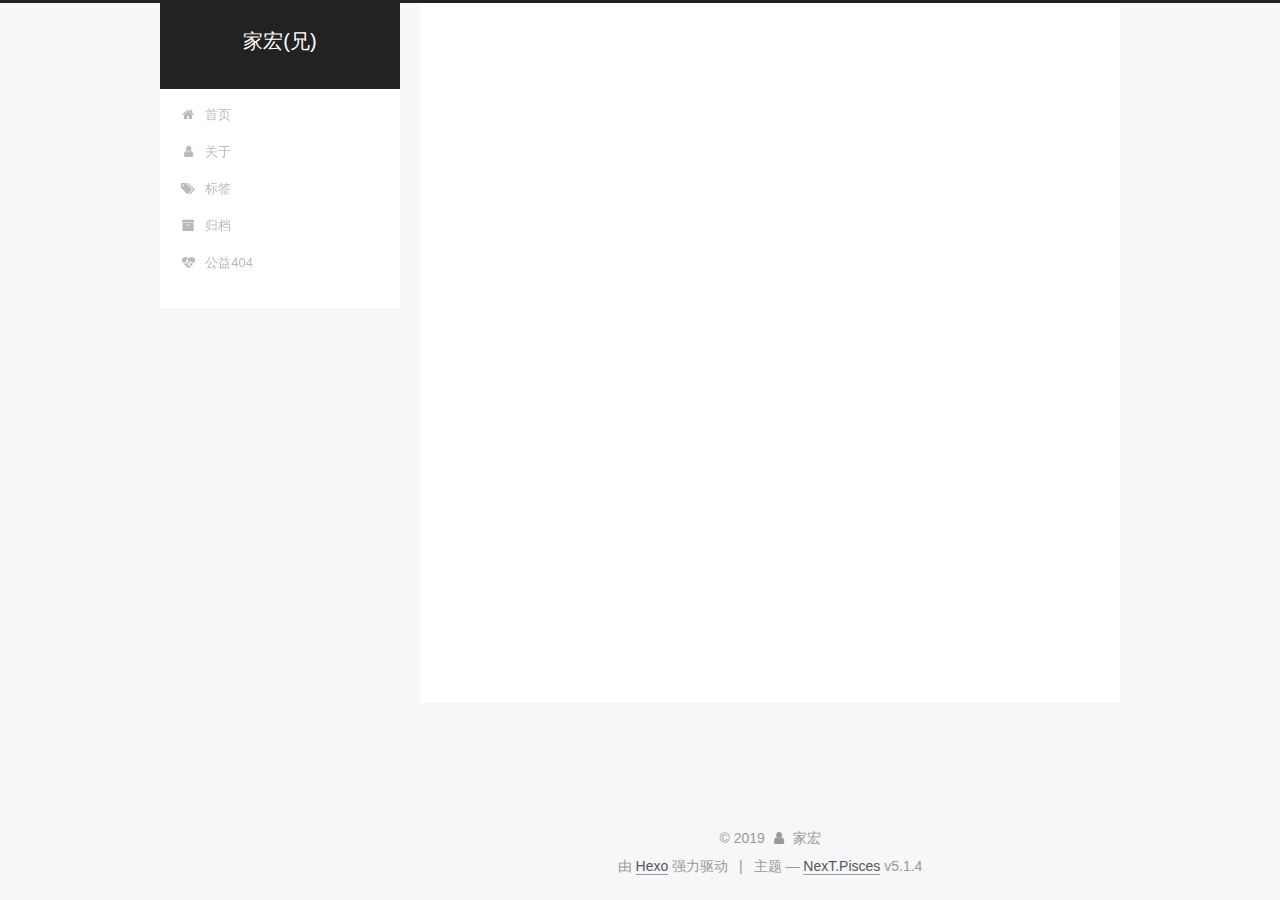
<file: tags/index.html>
<!DOCTYPE html>



  


<html class="theme-next pisces use-motion" lang="zh-Hans">
<head>
  <meta charset="UTF-8"/>
<meta http-equiv="X-UA-Compatible" content="IE=edge" />
<meta name="viewport" content="width=device-width, initial-scale=1, maximum-scale=1"/>
<meta name="theme-color" content="#222">









<meta http-equiv="Cache-Control" content="no-transform" />
<meta http-equiv="Cache-Control" content="no-siteapp" />
















  
  
  <link href="/lib/fancybox/source/jquery.fancybox.css?v=2.1.5" rel="stylesheet" type="text/css" />







<link href="/lib/font-awesome/css/font-awesome.min.css?v=4.6.2" rel="stylesheet" type="text/css" />

<link href="/css/main.css?v=5.1.4" rel="stylesheet" type="text/css" />


  <link rel="apple-touch-icon" sizes="180x180" href="/images/apple-touch-icon-next.png?v=5.1.4">


  <link rel="icon" type="image/png" sizes="32x32" href="/images/favicon-32x32-next.png?v=5.1.4">


  <link rel="icon" type="image/png" sizes="16x16" href="/images/favicon-16x16-next.png?v=5.1.4">


  <link rel="mask-icon" href="/images/logo.svg?v=5.1.4" color="#222">





  <meta name="keywords" content="Hexo, NexT" />










<meta name="description" content="成长，长成更好的自己。">
<meta property="og:type" content="website">
<meta property="og:title" content="tags">
<meta property="og:url" content="https://jiahongxiong.github.io/tags/index.html">
<meta property="og:site_name" content="家宏(兄)">
<meta property="og:description" content="成长，长成更好的自己。">
<meta property="og:locale" content="zh-Hans">
<meta property="og:updated_time" content="2018-02-20T08:14:42.000Z">
<meta name="twitter:card" content="summary">
<meta name="twitter:title" content="tags">
<meta name="twitter:description" content="成长，长成更好的自己。">



<script type="text/javascript" id="hexo.configurations">
  var NexT = window.NexT || {};
  var CONFIG = {
    root: '/',
    scheme: 'Pisces',
    version: '5.1.4',
    sidebar: {"position":"left","display":"post","offset":12,"b2t":false,"scrollpercent":false,"onmobile":false},
    fancybox: true,
    tabs: true,
    motion: {"enable":true,"async":false,"transition":{"post_block":"fadeIn","post_header":"slideDownIn","post_body":"slideDownIn","coll_header":"slideLeftIn","sidebar":"slideUpIn"}},
    duoshuo: {
      userId: '0',
      author: '博主'
    },
    algolia: {
      applicationID: '',
      apiKey: '',
      indexName: '',
      hits: {"per_page":10},
      labels: {"input_placeholder":"Search for Posts","hits_empty":"We didn't find any results for the search: ${query}","hits_stats":"${hits} results found in ${time} ms"}
    }
  };
</script>



  <link rel="canonical" href="https://jiahongxiong.github.io/tags/"/>





  <title>tags | 家宏(兄)</title>
  








</head>

<body itemscope itemtype="http://schema.org/WebPage" lang="zh-Hans">

  
  
    
  

  <div class="container sidebar-position-left page-post-detail">
    <div class="headband"></div>

    <header id="header" class="header" itemscope itemtype="http://schema.org/WPHeader">
      <div class="header-inner"><div class="site-brand-wrapper">
  <div class="site-meta ">
    

    <div class="custom-logo-site-title">
      <a href="/"  class="brand" rel="start">
        <span class="logo-line-before"><i></i></span>
        <span class="site-title">家宏(兄)</span>
        <span class="logo-line-after"><i></i></span>
      </a>
    </div>
      
        <p class="site-subtitle"></p>
      
  </div>

  <div class="site-nav-toggle">
    <button>
      <span class="btn-bar"></span>
      <span class="btn-bar"></span>
      <span class="btn-bar"></span>
    </button>
  </div>
</div>

<nav class="site-nav">
  

  
    <ul id="menu" class="menu">
      
        
        <li class="menu-item menu-item-home">
          <a href="/" rel="section">
            
              <i class="menu-item-icon fa fa-fw fa-home"></i> <br />
            
            首页
          </a>
        </li>
      
        
        <li class="menu-item menu-item-about">
          <a href="/about/" rel="section">
            
              <i class="menu-item-icon fa fa-fw fa-user"></i> <br />
            
            关于
          </a>
        </li>
      
        
        <li class="menu-item menu-item-tags">
          <a href="/tags/" rel="section">
            
              <i class="menu-item-icon fa fa-fw fa-tags"></i> <br />
            
            标签
          </a>
        </li>
      
        
        <li class="menu-item menu-item-archives">
          <a href="/archives/" rel="section">
            
              <i class="menu-item-icon fa fa-fw fa-archive"></i> <br />
            
            归档
          </a>
        </li>
      
        
        <li class="menu-item menu-item-commonweal">
          <a href="/404/" rel="section">
            
              <i class="menu-item-icon fa fa-fw fa-heartbeat"></i> <br />
            
            公益404
          </a>
        </li>
      

      
    </ul>
  

  
</nav>



 </div>
    </header>

    <main id="main" class="main">
      <div class="main-inner">
        <div class="content-wrap">
          <div id="content" class="content">
            

  <div id="posts" class="posts-expand">
    
    
    
    <div class="post-block page">
      <header class="post-header">

	<h1 class="post-title" itemprop="name headline">tags</h1>



</header>

      
      
      
      <div class="post-body">
        
        
          
        
      </div>
      
      
      
    </div>
    
    
    
  </div>


          </div>
          


          

  
    <div class="comments" id="comments">
      <div id="lv-container" data-id="city" data-uid="MTAyMC8zNDI0MC8xMDc3OA=="></div>
    </div>

  



        </div>
        
          
  
  <div class="sidebar-toggle">
    <div class="sidebar-toggle-line-wrap">
      <span class="sidebar-toggle-line sidebar-toggle-line-first"></span>
      <span class="sidebar-toggle-line sidebar-toggle-line-middle"></span>
      <span class="sidebar-toggle-line sidebar-toggle-line-last"></span>
    </div>
  </div>

  <aside id="sidebar" class="sidebar">
    
    <div class="sidebar-inner">

      

      


      <section class="site-overview-wrap sidebar-panel sidebar-panel-active">
        <div class="site-overview">
          <div class="site-author motion-element" itemprop="author" itemscope itemtype="http://schema.org/Person">
            
              <img class="site-author-image" itemprop="image"
                src="/images/avatar.jpg"
                alt="家宏" />
            
              <p class="site-author-name" itemprop="name">家宏</p>
              <p class="site-description motion-element" itemprop="description">成长，长成更好的自己。</p>
          </div>

          <nav class="site-state motion-element">

            
              <div class="site-state-item site-state-posts">
              
                <a href="/archives/">
              
                  <span class="site-state-item-count">1</span>
                  <span class="site-state-item-name">日志</span>
                </a>
              </div>
            

            

            

          </nav>

          

          

          
          

          
          

<iframe frameborder="no" border="0" marginwidth="0" marginheight="0" width=330 height=86 src="//music.163.com/outchain/player?type=2&id=2065349&auto=0&height=66"></iframe>
          

        </div>
      </section>

      

      

    </div>
  </aside>


        
      </div>
    </main>

    <footer id="footer" class="footer">
      <div class="footer-inner">
        <div class="copyright">&copy; <span itemprop="copyrightYear">2019</span>
  <span class="with-love">
    <i class="fa fa-user"></i>
  </span>
  <span class="author" itemprop="copyrightHolder">家宏</span>

  
</div>




  <div class="powered-by">由 <a class="theme-link" target="_blank" href="https://hexo.io">Hexo</a> 强力驱动</div>



  <span class="post-meta-divider">|</span>



  <div class="theme-info">主题 &mdash; <a class="theme-link" target="_blank" href="https://github.com/iissnan/hexo-theme-next">NexT.Pisces</a> v5.1.4</div>






        







        
      </div>
    </footer>

    
      <div class="back-to-top">
        <i class="fa fa-arrow-up"></i>
        
      </div>
    

    

  </div>

  

<script type="text/javascript">
  if (Object.prototype.toString.call(window.Promise) !== '[object Function]') {
    window.Promise = null;
  }
</script>









  












  
  
    <script type="text/javascript" src="/lib/jquery/index.js?v=2.1.3"></script>
  

  
  
    <script type="text/javascript" src="/lib/fastclick/lib/fastclick.min.js?v=1.0.6"></script>
  

  
  
    <script type="text/javascript" src="/lib/jquery_lazyload/jquery.lazyload.js?v=1.9.7"></script>
  

  
  
    <script type="text/javascript" src="/lib/velocity/velocity.min.js?v=1.2.1"></script>
  

  
  
    <script type="text/javascript" src="/lib/velocity/velocity.ui.min.js?v=1.2.1"></script>
  

  
  
    <script type="text/javascript" src="/lib/fancybox/source/jquery.fancybox.pack.js?v=2.1.5"></script>
  


  


  <script type="text/javascript" src="/js/src/utils.js?v=5.1.4"></script>

  <script type="text/javascript" src="/js/src/motion.js?v=5.1.4"></script>



  
  


  <script type="text/javascript" src="/js/src/affix.js?v=5.1.4"></script>

  <script type="text/javascript" src="/js/src/schemes/pisces.js?v=5.1.4"></script>



  
  <script type="text/javascript" src="/js/src/scrollspy.js?v=5.1.4"></script>
<script type="text/javascript" src="/js/src/post-details.js?v=5.1.4"></script>



  


  <script type="text/javascript" src="/js/src/bootstrap.js?v=5.1.4"></script>



  


  




	





  





  
    <script type="text/javascript">
      (function(d, s) {
        var j, e = d.getElementsByTagName(s)[0];
        if (typeof LivereTower === 'function') { return; }
        j = d.createElement(s);
        j.src = 'https://cdn-city.livere.com/js/embed.dist.js';
        j.async = true;
        e.parentNode.insertBefore(j, e);
      })(document, 'script');
    </script>
  












  





  

  

  

  
  

  

  

  

</body>
</html>
</file>
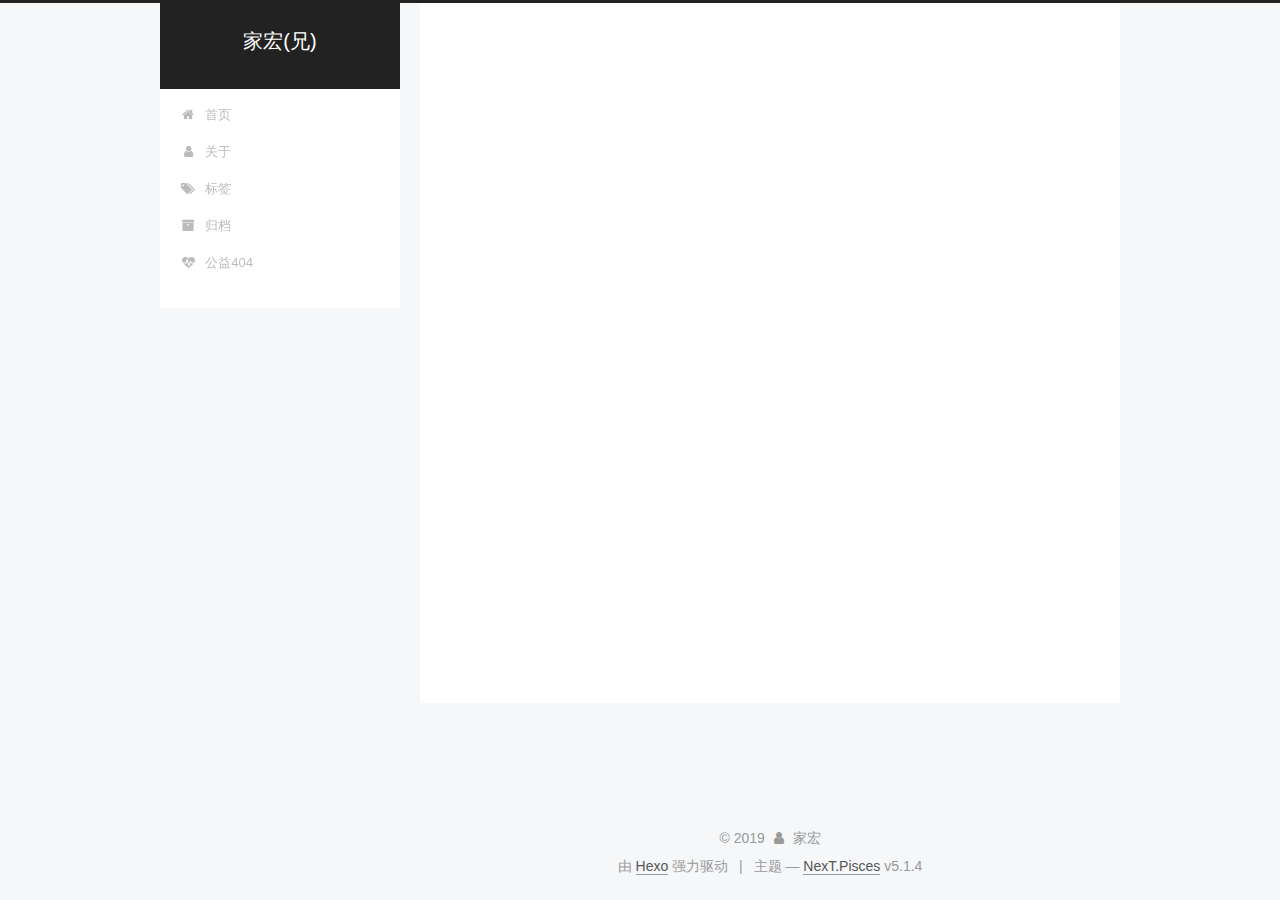
<file: archives/2018/index.html>
<!DOCTYPE html>



  


<html class="theme-next pisces use-motion" lang="zh-Hans">
<head>
  <meta charset="UTF-8"/>
<meta http-equiv="X-UA-Compatible" content="IE=edge" />
<meta name="viewport" content="width=device-width, initial-scale=1, maximum-scale=1"/>
<meta name="theme-color" content="#222">









<meta http-equiv="Cache-Control" content="no-transform" />
<meta http-equiv="Cache-Control" content="no-siteapp" />
















  
  
  <link href="/lib/fancybox/source/jquery.fancybox.css?v=2.1.5" rel="stylesheet" type="text/css" />







<link href="/lib/font-awesome/css/font-awesome.min.css?v=4.6.2" rel="stylesheet" type="text/css" />

<link href="/css/main.css?v=5.1.4" rel="stylesheet" type="text/css" />


  <link rel="apple-touch-icon" sizes="180x180" href="/images/apple-touch-icon-next.png?v=5.1.4">


  <link rel="icon" type="image/png" sizes="32x32" href="/images/favicon-32x32-next.png?v=5.1.4">


  <link rel="icon" type="image/png" sizes="16x16" href="/images/favicon-16x16-next.png?v=5.1.4">


  <link rel="mask-icon" href="/images/logo.svg?v=5.1.4" color="#222">





  <meta name="keywords" content="Hexo, NexT" />










<meta name="description" content="成长，长成更好的自己。">
<meta property="og:type" content="website">
<meta property="og:title" content="家宏(兄)">
<meta property="og:url" content="https://jiahongxiong.github.io/archives/2018/index.html">
<meta property="og:site_name" content="家宏(兄)">
<meta property="og:description" content="成长，长成更好的自己。">
<meta property="og:locale" content="zh-Hans">
<meta name="twitter:card" content="summary">
<meta name="twitter:title" content="家宏(兄)">
<meta name="twitter:description" content="成长，长成更好的自己。">



<script type="text/javascript" id="hexo.configurations">
  var NexT = window.NexT || {};
  var CONFIG = {
    root: '/',
    scheme: 'Pisces',
    version: '5.1.4',
    sidebar: {"position":"left","display":"post","offset":12,"b2t":false,"scrollpercent":false,"onmobile":false},
    fancybox: true,
    tabs: true,
    motion: {"enable":true,"async":false,"transition":{"post_block":"fadeIn","post_header":"slideDownIn","post_body":"slideDownIn","coll_header":"slideLeftIn","sidebar":"slideUpIn"}},
    duoshuo: {
      userId: '0',
      author: '博主'
    },
    algolia: {
      applicationID: '',
      apiKey: '',
      indexName: '',
      hits: {"per_page":10},
      labels: {"input_placeholder":"Search for Posts","hits_empty":"We didn't find any results for the search: ${query}","hits_stats":"${hits} results found in ${time} ms"}
    }
  };
</script>



  <link rel="canonical" href="https://jiahongxiong.github.io/archives/2018/"/>





  <title>归档 | 家宏(兄)</title>
  








</head>

<body itemscope itemtype="http://schema.org/WebPage" lang="zh-Hans">

  
  
    
  

  <div class="container sidebar-position-left page-archive">
    <div class="headband"></div>

    <header id="header" class="header" itemscope itemtype="http://schema.org/WPHeader">
      <div class="header-inner"><div class="site-brand-wrapper">
  <div class="site-meta ">
    

    <div class="custom-logo-site-title">
      <a href="/"  class="brand" rel="start">
        <span class="logo-line-before"><i></i></span>
        <span class="site-title">家宏(兄)</span>
        <span class="logo-line-after"><i></i></span>
      </a>
    </div>
      
        <p class="site-subtitle"></p>
      
  </div>

  <div class="site-nav-toggle">
    <button>
      <span class="btn-bar"></span>
      <span class="btn-bar"></span>
      <span class="btn-bar"></span>
    </button>
  </div>
</div>

<nav class="site-nav">
  

  
    <ul id="menu" class="menu">
      
        
        <li class="menu-item menu-item-home">
          <a href="/" rel="section">
            
              <i class="menu-item-icon fa fa-fw fa-home"></i> <br />
            
            首页
          </a>
        </li>
      
        
        <li class="menu-item menu-item-about">
          <a href="/about/" rel="section">
            
              <i class="menu-item-icon fa fa-fw fa-user"></i> <br />
            
            关于
          </a>
        </li>
      
        
        <li class="menu-item menu-item-tags">
          <a href="/tags/" rel="section">
            
              <i class="menu-item-icon fa fa-fw fa-tags"></i> <br />
            
            标签
          </a>
        </li>
      
        
        <li class="menu-item menu-item-archives">
          <a href="/archives/" rel="section">
            
              <i class="menu-item-icon fa fa-fw fa-archive"></i> <br />
            
            归档
          </a>
        </li>
      
        
        <li class="menu-item menu-item-commonweal">
          <a href="/404/" rel="section">
            
              <i class="menu-item-icon fa fa-fw fa-heartbeat"></i> <br />
            
            公益404
          </a>
        </li>
      

      
    </ul>
  

  
</nav>



 </div>
    </header>

    <main id="main" class="main">
      <div class="main-inner">
        <div class="content-wrap">
          <div id="content" class="content">
            

  
  
  
  <div class="post-block archive">
    <div id="posts" class="posts-collapse">
      <span class="archive-move-on"></span>

      <span class="archive-page-counter">
        
        
        
          
        
        嗯..! 目前共计 1 篇日志。 继续努力。
      </span>

      

        
        
        

        
          
          <div class="collection-title">
            <h1 class="archive-year" id="archive-year-2018">2018</h1>
          </div>
        
        

        

  <article class="post post-type-normal" itemscope itemtype="http://schema.org/Article">
    <header class="post-header">

      <h2 class="post-title">
        
            <a class="post-title-link" href="/2018/02/19/hello-world/" itemprop="url">
              
                <span itemprop="name">Hello World</span>
              
            </a>
        
      </h2>

      <div class="post-meta">
        <time class="post-time" itemprop="dateCreated"
              datetime="2018-02-19T15:10:02+08:00"
              content="2018-02-19" >
          02-19
        </time>
      </div>

    </header>
  </article>



      

    </div>
  </div>
  
  
  

  



          </div>
          


          

        </div>
        
          
  
  <div class="sidebar-toggle">
    <div class="sidebar-toggle-line-wrap">
      <span class="sidebar-toggle-line sidebar-toggle-line-first"></span>
      <span class="sidebar-toggle-line sidebar-toggle-line-middle"></span>
      <span class="sidebar-toggle-line sidebar-toggle-line-last"></span>
    </div>
  </div>

  <aside id="sidebar" class="sidebar">
    
    <div class="sidebar-inner">

      

      


      <section class="site-overview-wrap sidebar-panel sidebar-panel-active">
        <div class="site-overview">
          <div class="site-author motion-element" itemprop="author" itemscope itemtype="http://schema.org/Person">
            
              <img class="site-author-image" itemprop="image"
                src="/images/avatar.jpg"
                alt="家宏" />
            
              <p class="site-author-name" itemprop="name">家宏</p>
              <p class="site-description motion-element" itemprop="description">成长，长成更好的自己。</p>
          </div>

          <nav class="site-state motion-element">

            
              <div class="site-state-item site-state-posts">
              
                <a href="/archives/">
              
                  <span class="site-state-item-count">1</span>
                  <span class="site-state-item-name">日志</span>
                </a>
              </div>
            

            

            

          </nav>

          

          

          
          

          
          

<iframe frameborder="no" border="0" marginwidth="0" marginheight="0" width=330 height=86 src="//music.163.com/outchain/player?type=2&id=2065349&auto=0&height=66"></iframe>
          

        </div>
      </section>

      

      

    </div>
  </aside>


        
      </div>
    </main>

    <footer id="footer" class="footer">
      <div class="footer-inner">
        <div class="copyright">&copy; <span itemprop="copyrightYear">2019</span>
  <span class="with-love">
    <i class="fa fa-user"></i>
  </span>
  <span class="author" itemprop="copyrightHolder">家宏</span>

  
</div>




  <div class="powered-by">由 <a class="theme-link" target="_blank" href="https://hexo.io">Hexo</a> 强力驱动</div>



  <span class="post-meta-divider">|</span>



  <div class="theme-info">主题 &mdash; <a class="theme-link" target="_blank" href="https://github.com/iissnan/hexo-theme-next">NexT.Pisces</a> v5.1.4</div>






        







        
      </div>
    </footer>

    
      <div class="back-to-top">
        <i class="fa fa-arrow-up"></i>
        
      </div>
    

    

  </div>

  

<script type="text/javascript">
  if (Object.prototype.toString.call(window.Promise) !== '[object Function]') {
    window.Promise = null;
  }
</script>









  












  
  
    <script type="text/javascript" src="/lib/jquery/index.js?v=2.1.3"></script>
  

  
  
    <script type="text/javascript" src="/lib/fastclick/lib/fastclick.min.js?v=1.0.6"></script>
  

  
  
    <script type="text/javascript" src="/lib/jquery_lazyload/jquery.lazyload.js?v=1.9.7"></script>
  

  
  
    <script type="text/javascript" src="/lib/velocity/velocity.min.js?v=1.2.1"></script>
  

  
  
    <script type="text/javascript" src="/lib/velocity/velocity.ui.min.js?v=1.2.1"></script>
  

  
  
    <script type="text/javascript" src="/lib/fancybox/source/jquery.fancybox.pack.js?v=2.1.5"></script>
  


  


  <script type="text/javascript" src="/js/src/utils.js?v=5.1.4"></script>

  <script type="text/javascript" src="/js/src/motion.js?v=5.1.4"></script>



  
  


  <script type="text/javascript" src="/js/src/affix.js?v=5.1.4"></script>

  <script type="text/javascript" src="/js/src/schemes/pisces.js?v=5.1.4"></script>



  

  


  <script type="text/javascript" src="/js/src/bootstrap.js?v=5.1.4"></script>



  


  




	





  





  












  





  

  

  

  
  

  

  

  

</body>
</html>
</file>
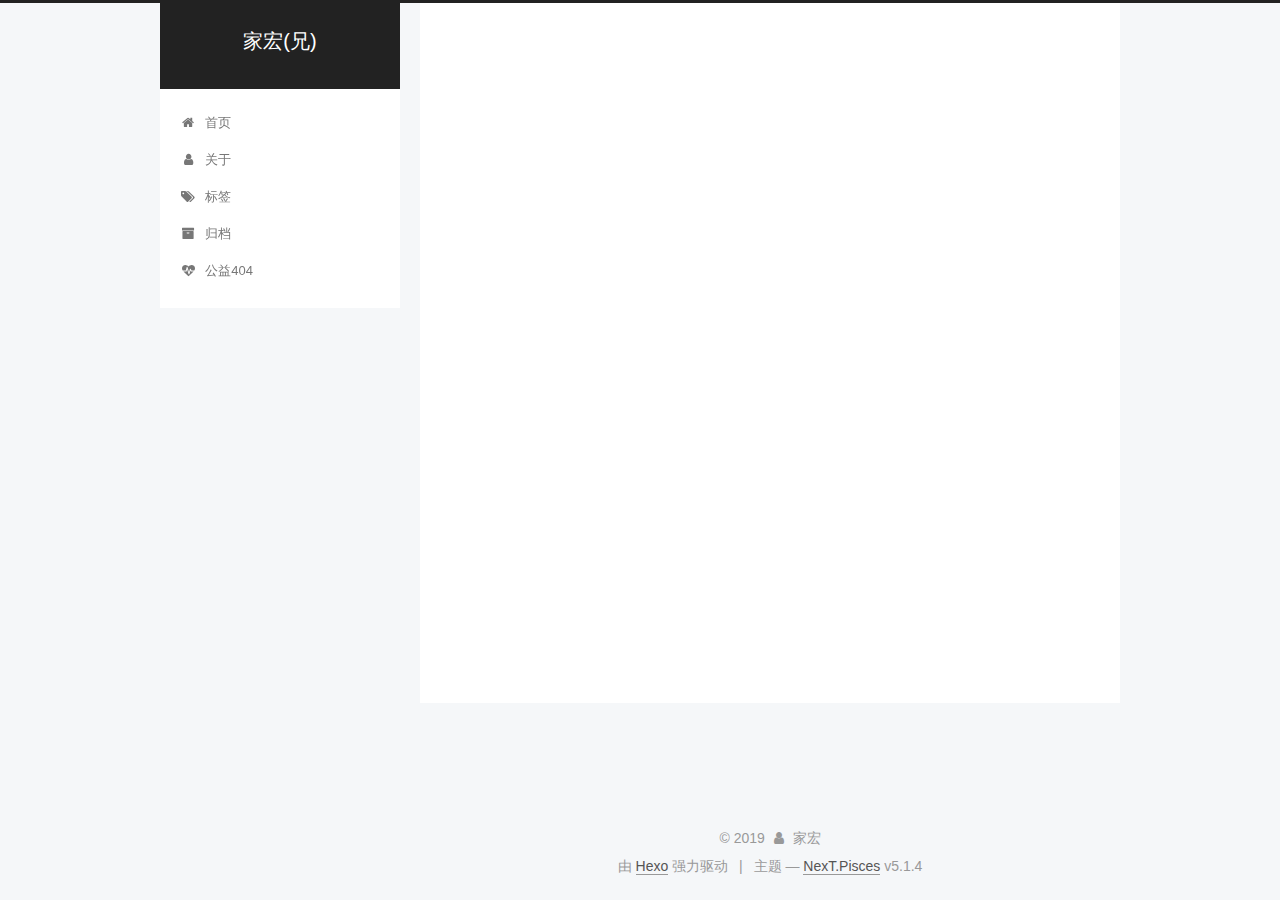
<file: archives/2018/02/index.html>
<!DOCTYPE html>



  


<html class="theme-next pisces use-motion" lang="zh-Hans">
<head>
  <meta charset="UTF-8"/>
<meta http-equiv="X-UA-Compatible" content="IE=edge" />
<meta name="viewport" content="width=device-width, initial-scale=1, maximum-scale=1"/>
<meta name="theme-color" content="#222">









<meta http-equiv="Cache-Control" content="no-transform" />
<meta http-equiv="Cache-Control" content="no-siteapp" />
















  
  
  <link href="/lib/fancybox/source/jquery.fancybox.css?v=2.1.5" rel="stylesheet" type="text/css" />







<link href="/lib/font-awesome/css/font-awesome.min.css?v=4.6.2" rel="stylesheet" type="text/css" />

<link href="/css/main.css?v=5.1.4" rel="stylesheet" type="text/css" />


  <link rel="apple-touch-icon" sizes="180x180" href="/images/apple-touch-icon-next.png?v=5.1.4">


  <link rel="icon" type="image/png" sizes="32x32" href="/images/favicon-32x32-next.png?v=5.1.4">


  <link rel="icon" type="image/png" sizes="16x16" href="/images/favicon-16x16-next.png?v=5.1.4">


  <link rel="mask-icon" href="/images/logo.svg?v=5.1.4" color="#222">





  <meta name="keywords" content="Hexo, NexT" />










<meta name="description" content="成长，长成更好的自己。">
<meta property="og:type" content="website">
<meta property="og:title" content="家宏(兄)">
<meta property="og:url" content="https://jiahongxiong.github.io/archives/2018/02/index.html">
<meta property="og:site_name" content="家宏(兄)">
<meta property="og:description" content="成长，长成更好的自己。">
<meta property="og:locale" content="zh-Hans">
<meta name="twitter:card" content="summary">
<meta name="twitter:title" content="家宏(兄)">
<meta name="twitter:description" content="成长，长成更好的自己。">



<script type="text/javascript" id="hexo.configurations">
  var NexT = window.NexT || {};
  var CONFIG = {
    root: '/',
    scheme: 'Pisces',
    version: '5.1.4',
    sidebar: {"position":"left","display":"post","offset":12,"b2t":false,"scrollpercent":false,"onmobile":false},
    fancybox: true,
    tabs: true,
    motion: {"enable":true,"async":false,"transition":{"post_block":"fadeIn","post_header":"slideDownIn","post_body":"slideDownIn","coll_header":"slideLeftIn","sidebar":"slideUpIn"}},
    duoshuo: {
      userId: '0',
      author: '博主'
    },
    algolia: {
      applicationID: '',
      apiKey: '',
      indexName: '',
      hits: {"per_page":10},
      labels: {"input_placeholder":"Search for Posts","hits_empty":"We didn't find any results for the search: ${query}","hits_stats":"${hits} results found in ${time} ms"}
    }
  };
</script>



  <link rel="canonical" href="https://jiahongxiong.github.io/archives/2018/02/"/>





  <title>归档 | 家宏(兄)</title>
  








</head>

<body itemscope itemtype="http://schema.org/WebPage" lang="zh-Hans">

  
  
    
  

  <div class="container sidebar-position-left page-archive">
    <div class="headband"></div>

    <header id="header" class="header" itemscope itemtype="http://schema.org/WPHeader">
      <div class="header-inner"><div class="site-brand-wrapper">
  <div class="site-meta ">
    

    <div class="custom-logo-site-title">
      <a href="/"  class="brand" rel="start">
        <span class="logo-line-before"><i></i></span>
        <span class="site-title">家宏(兄)</span>
        <span class="logo-line-after"><i></i></span>
      </a>
    </div>
      
        <p class="site-subtitle"></p>
      
  </div>

  <div class="site-nav-toggle">
    <button>
      <span class="btn-bar"></span>
      <span class="btn-bar"></span>
      <span class="btn-bar"></span>
    </button>
  </div>
</div>

<nav class="site-nav">
  

  
    <ul id="menu" class="menu">
      
        
        <li class="menu-item menu-item-home">
          <a href="/" rel="section">
            
              <i class="menu-item-icon fa fa-fw fa-home"></i> <br />
            
            首页
          </a>
        </li>
      
        
        <li class="menu-item menu-item-about">
          <a href="/about/" rel="section">
            
              <i class="menu-item-icon fa fa-fw fa-user"></i> <br />
            
            关于
          </a>
        </li>
      
        
        <li class="menu-item menu-item-tags">
          <a href="/tags/" rel="section">
            
              <i class="menu-item-icon fa fa-fw fa-tags"></i> <br />
            
            标签
          </a>
        </li>
      
        
        <li class="menu-item menu-item-archives">
          <a href="/archives/" rel="section">
            
              <i class="menu-item-icon fa fa-fw fa-archive"></i> <br />
            
            归档
          </a>
        </li>
      
        
        <li class="menu-item menu-item-commonweal">
          <a href="/404/" rel="section">
            
              <i class="menu-item-icon fa fa-fw fa-heartbeat"></i> <br />
            
            公益404
          </a>
        </li>
      

      
    </ul>
  

  
</nav>



 </div>
    </header>

    <main id="main" class="main">
      <div class="main-inner">
        <div class="content-wrap">
          <div id="content" class="content">
            

  
  
  
  <div class="post-block archive">
    <div id="posts" class="posts-collapse">
      <span class="archive-move-on"></span>

      <span class="archive-page-counter">
        
        
        
          
        
        嗯..! 目前共计 1 篇日志。 继续努力。
      </span>

      

        
        
        

        
          
          <div class="collection-title">
            <h1 class="archive-year" id="archive-year-2018">2018</h1>
          </div>
        
        

        

  <article class="post post-type-normal" itemscope itemtype="http://schema.org/Article">
    <header class="post-header">

      <h2 class="post-title">
        
            <a class="post-title-link" href="/2018/02/19/hello-world/" itemprop="url">
              
                <span itemprop="name">Hello World</span>
              
            </a>
        
      </h2>

      <div class="post-meta">
        <time class="post-time" itemprop="dateCreated"
              datetime="2018-02-19T15:10:02+08:00"
              content="2018-02-19" >
          02-19
        </time>
      </div>

    </header>
  </article>



      

    </div>
  </div>
  
  
  

  



          </div>
          


          

        </div>
        
          
  
  <div class="sidebar-toggle">
    <div class="sidebar-toggle-line-wrap">
      <span class="sidebar-toggle-line sidebar-toggle-line-first"></span>
      <span class="sidebar-toggle-line sidebar-toggle-line-middle"></span>
      <span class="sidebar-toggle-line sidebar-toggle-line-last"></span>
    </div>
  </div>

  <aside id="sidebar" class="sidebar">
    
    <div class="sidebar-inner">

      

      


      <section class="site-overview-wrap sidebar-panel sidebar-panel-active">
        <div class="site-overview">
          <div class="site-author motion-element" itemprop="author" itemscope itemtype="http://schema.org/Person">
            
              <img class="site-author-image" itemprop="image"
                src="/images/avatar.jpg"
                alt="家宏" />
            
              <p class="site-author-name" itemprop="name">家宏</p>
              <p class="site-description motion-element" itemprop="description">成长，长成更好的自己。</p>
          </div>

          <nav class="site-state motion-element">

            
              <div class="site-state-item site-state-posts">
              
                <a href="/archives/">
              
                  <span class="site-state-item-count">1</span>
                  <span class="site-state-item-name">日志</span>
                </a>
              </div>
            

            

            

          </nav>

          

          

          
          

          
          

<iframe frameborder="no" border="0" marginwidth="0" marginheight="0" width=330 height=86 src="//music.163.com/outchain/player?type=2&id=2065349&auto=0&height=66"></iframe>
          

        </div>
      </section>

      

      

    </div>
  </aside>


        
      </div>
    </main>

    <footer id="footer" class="footer">
      <div class="footer-inner">
        <div class="copyright">&copy; <span itemprop="copyrightYear">2019</span>
  <span class="with-love">
    <i class="fa fa-user"></i>
  </span>
  <span class="author" itemprop="copyrightHolder">家宏</span>

  
</div>




  <div class="powered-by">由 <a class="theme-link" target="_blank" href="https://hexo.io">Hexo</a> 强力驱动</div>



  <span class="post-meta-divider">|</span>



  <div class="theme-info">主题 &mdash; <a class="theme-link" target="_blank" href="https://github.com/iissnan/hexo-theme-next">NexT.Pisces</a> v5.1.4</div>






        







        
      </div>
    </footer>

    
      <div class="back-to-top">
        <i class="fa fa-arrow-up"></i>
        
      </div>
    

    

  </div>

  

<script type="text/javascript">
  if (Object.prototype.toString.call(window.Promise) !== '[object Function]') {
    window.Promise = null;
  }
</script>









  












  
  
    <script type="text/javascript" src="/lib/jquery/index.js?v=2.1.3"></script>
  

  
  
    <script type="text/javascript" src="/lib/fastclick/lib/fastclick.min.js?v=1.0.6"></script>
  

  
  
    <script type="text/javascript" src="/lib/jquery_lazyload/jquery.lazyload.js?v=1.9.7"></script>
  

  
  
    <script type="text/javascript" src="/lib/velocity/velocity.min.js?v=1.2.1"></script>
  

  
  
    <script type="text/javascript" src="/lib/velocity/velocity.ui.min.js?v=1.2.1"></script>
  

  
  
    <script type="text/javascript" src="/lib/fancybox/source/jquery.fancybox.pack.js?v=2.1.5"></script>
  


  


  <script type="text/javascript" src="/js/src/utils.js?v=5.1.4"></script>

  <script type="text/javascript" src="/js/src/motion.js?v=5.1.4"></script>



  
  


  <script type="text/javascript" src="/js/src/affix.js?v=5.1.4"></script>

  <script type="text/javascript" src="/js/src/schemes/pisces.js?v=5.1.4"></script>



  

  


  <script type="text/javascript" src="/js/src/bootstrap.js?v=5.1.4"></script>



  


  




	





  





  












  





  

  

  

  
  

  

  

  

</body>
</html>
</file>
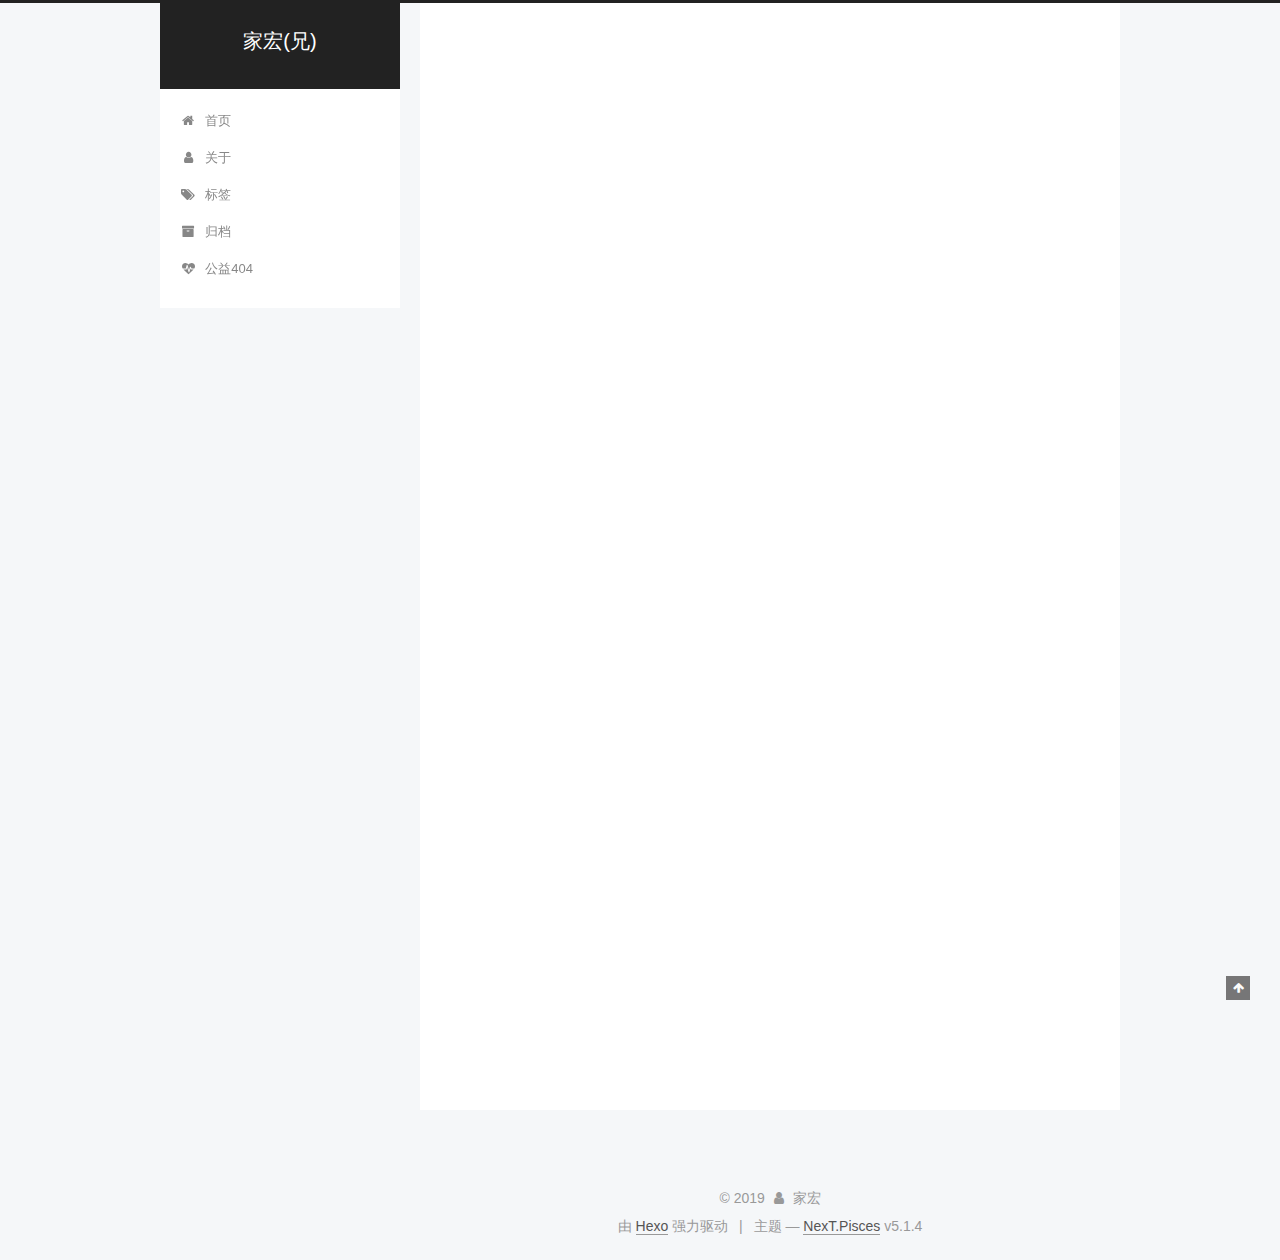
<file: 2018/02/19/hello-world/index.html>
<!DOCTYPE html>



  


<html class="theme-next pisces use-motion" lang="zh-Hans">
<head>
  <meta charset="UTF-8"/>
<meta http-equiv="X-UA-Compatible" content="IE=edge" />
<meta name="viewport" content="width=device-width, initial-scale=1, maximum-scale=1"/>
<meta name="theme-color" content="#222">









<meta http-equiv="Cache-Control" content="no-transform" />
<meta http-equiv="Cache-Control" content="no-siteapp" />
















  
  
  <link href="/lib/fancybox/source/jquery.fancybox.css?v=2.1.5" rel="stylesheet" type="text/css" />







<link href="/lib/font-awesome/css/font-awesome.min.css?v=4.6.2" rel="stylesheet" type="text/css" />

<link href="/css/main.css?v=5.1.4" rel="stylesheet" type="text/css" />


  <link rel="apple-touch-icon" sizes="180x180" href="/images/apple-touch-icon-next.png?v=5.1.4">


  <link rel="icon" type="image/png" sizes="32x32" href="/images/favicon-32x32-next.png?v=5.1.4">


  <link rel="icon" type="image/png" sizes="16x16" href="/images/favicon-16x16-next.png?v=5.1.4">


  <link rel="mask-icon" href="/images/logo.svg?v=5.1.4" color="#222">





  <meta name="keywords" content="Hexo, NexT" />










<meta name="description" content="Welcome to Hexo! This is your very first post. Check documentation for more info. If you get any problems when using Hexo, you can find the answer in troubleshooting or you can ask me on GitHub. Quick">
<meta property="og:type" content="article">
<meta property="og:title" content="Hello World">
<meta property="og:url" content="https://jiahongxiong.github.io/2018/02/19/hello-world/index.html">
<meta property="og:site_name" content="家宏(兄)">
<meta property="og:description" content="Welcome to Hexo! This is your very first post. Check documentation for more info. If you get any problems when using Hexo, you can find the answer in troubleshooting or you can ask me on GitHub. Quick">
<meta property="og:locale" content="zh-Hans">
<meta property="og:updated_time" content="2018-02-19T07:10:02.000Z">
<meta name="twitter:card" content="summary">
<meta name="twitter:title" content="Hello World">
<meta name="twitter:description" content="Welcome to Hexo! This is your very first post. Check documentation for more info. If you get any problems when using Hexo, you can find the answer in troubleshooting or you can ask me on GitHub. Quick">



<script type="text/javascript" id="hexo.configurations">
  var NexT = window.NexT || {};
  var CONFIG = {
    root: '/',
    scheme: 'Pisces',
    version: '5.1.4',
    sidebar: {"position":"left","display":"post","offset":12,"b2t":false,"scrollpercent":false,"onmobile":false},
    fancybox: true,
    tabs: true,
    motion: {"enable":true,"async":false,"transition":{"post_block":"fadeIn","post_header":"slideDownIn","post_body":"slideDownIn","coll_header":"slideLeftIn","sidebar":"slideUpIn"}},
    duoshuo: {
      userId: '0',
      author: '博主'
    },
    algolia: {
      applicationID: '',
      apiKey: '',
      indexName: '',
      hits: {"per_page":10},
      labels: {"input_placeholder":"Search for Posts","hits_empty":"We didn't find any results for the search: ${query}","hits_stats":"${hits} results found in ${time} ms"}
    }
  };
</script>



  <link rel="canonical" href="https://jiahongxiong.github.io/2018/02/19/hello-world/"/>





  <title>Hello World | 家宏(兄)</title>
  








</head>

<body itemscope itemtype="http://schema.org/WebPage" lang="zh-Hans">

  
  
    
  

  <div class="container sidebar-position-left page-post-detail">
    <div class="headband"></div>

    <header id="header" class="header" itemscope itemtype="http://schema.org/WPHeader">
      <div class="header-inner"><div class="site-brand-wrapper">
  <div class="site-meta ">
    

    <div class="custom-logo-site-title">
      <a href="/"  class="brand" rel="start">
        <span class="logo-line-before"><i></i></span>
        <span class="site-title">家宏(兄)</span>
        <span class="logo-line-after"><i></i></span>
      </a>
    </div>
      
        <p class="site-subtitle"></p>
      
  </div>

  <div class="site-nav-toggle">
    <button>
      <span class="btn-bar"></span>
      <span class="btn-bar"></span>
      <span class="btn-bar"></span>
    </button>
  </div>
</div>

<nav class="site-nav">
  

  
    <ul id="menu" class="menu">
      
        
        <li class="menu-item menu-item-home">
          <a href="/" rel="section">
            
              <i class="menu-item-icon fa fa-fw fa-home"></i> <br />
            
            首页
          </a>
        </li>
      
        
        <li class="menu-item menu-item-about">
          <a href="/about/" rel="section">
            
              <i class="menu-item-icon fa fa-fw fa-user"></i> <br />
            
            关于
          </a>
        </li>
      
        
        <li class="menu-item menu-item-tags">
          <a href="/tags/" rel="section">
            
              <i class="menu-item-icon fa fa-fw fa-tags"></i> <br />
            
            标签
          </a>
        </li>
      
        
        <li class="menu-item menu-item-archives">
          <a href="/archives/" rel="section">
            
              <i class="menu-item-icon fa fa-fw fa-archive"></i> <br />
            
            归档
          </a>
        </li>
      
        
        <li class="menu-item menu-item-commonweal">
          <a href="/404/" rel="section">
            
              <i class="menu-item-icon fa fa-fw fa-heartbeat"></i> <br />
            
            公益404
          </a>
        </li>
      

      
    </ul>
  

  
</nav>



 </div>
    </header>

    <main id="main" class="main">
      <div class="main-inner">
        <div class="content-wrap">
          <div id="content" class="content">
            

  <div id="posts" class="posts-expand">
    

  

  
  
  

  <article class="post post-type-normal" itemscope itemtype="http://schema.org/Article">
  
  
  
  <div class="post-block">
    <link itemprop="mainEntityOfPage" href="https://jiahongxiong.github.io/2018/02/19/hello-world/">

    <span hidden itemprop="author" itemscope itemtype="http://schema.org/Person">
      <meta itemprop="name" content="家宏">
      <meta itemprop="description" content="">
      <meta itemprop="image" content="/images/avatar.jpg">
    </span>

    <span hidden itemprop="publisher" itemscope itemtype="http://schema.org/Organization">
      <meta itemprop="name" content="家宏(兄)">
    </span>

    
      <header class="post-header">

        
        
          <h1 class="post-title" itemprop="name headline">Hello World</h1>
        

        <div class="post-meta">
          <span class="post-time">
            
              <span class="post-meta-item-icon">
                <i class="fa fa-calendar-o"></i>
              </span>
              
                <span class="post-meta-item-text">发表于</span>
              
              <time title="创建于" itemprop="dateCreated datePublished" datetime="2018-02-19T15:10:02+08:00">
                2018-02-19
              </time>
            

            

            
          </span>

          

          
            
          

          
          

          

          

          

        </div>
      </header>
    

    
    
    
    <div class="post-body" itemprop="articleBody">

      
      

      
        <p>Welcome to <a href="https://hexo.io/" target="_blank" rel="noopener">Hexo</a>! This is your very first post. Check <a href="https://hexo.io/docs/" target="_blank" rel="noopener">documentation</a> for more info. If you get any problems when using Hexo, you can find the answer in <a href="https://hexo.io/docs/troubleshooting.html" target="_blank" rel="noopener">troubleshooting</a> or you can ask me on <a href="https://github.com/hexojs/hexo/issues" target="_blank" rel="noopener">GitHub</a>.</p>
<h2 id="Quick-Start"><a href="#Quick-Start" class="headerlink" title="Quick Start"></a>Quick Start</h2><h3 id="Create-a-new-post"><a href="#Create-a-new-post" class="headerlink" title="Create a new post"></a>Create a new post</h3><figure class="highlight bash"><table><tr><td class="gutter"><pre><span class="line">1</span><br></pre></td><td class="code"><pre><span class="line">$ hexo new <span class="string">"My New Post"</span></span><br></pre></td></tr></table></figure>
<p>More info: <a href="https://hexo.io/docs/writing.html" target="_blank" rel="noopener">Writing</a></p>
<h3 id="Run-server"><a href="#Run-server" class="headerlink" title="Run server"></a>Run server</h3><figure class="highlight bash"><table><tr><td class="gutter"><pre><span class="line">1</span><br></pre></td><td class="code"><pre><span class="line">$ hexo server</span><br></pre></td></tr></table></figure>
<p>More info: <a href="https://hexo.io/docs/server.html" target="_blank" rel="noopener">Server</a></p>
<h3 id="Generate-static-files"><a href="#Generate-static-files" class="headerlink" title="Generate static files"></a>Generate static files</h3><figure class="highlight bash"><table><tr><td class="gutter"><pre><span class="line">1</span><br></pre></td><td class="code"><pre><span class="line">$ hexo generate</span><br></pre></td></tr></table></figure>
<p>More info: <a href="https://hexo.io/docs/generating.html" target="_blank" rel="noopener">Generating</a></p>
<h3 id="Deploy-to-remote-sites"><a href="#Deploy-to-remote-sites" class="headerlink" title="Deploy to remote sites"></a>Deploy to remote sites</h3><figure class="highlight bash"><table><tr><td class="gutter"><pre><span class="line">1</span><br></pre></td><td class="code"><pre><span class="line">$ hexo deploy</span><br></pre></td></tr></table></figure>
<p>More info: <a href="https://hexo.io/docs/deployment.html" target="_blank" rel="noopener">Deployment</a></p>

      
    </div>
    
    
    

    

    

    
      <div>
        
      </div>
    

    <footer class="post-footer">
      

      
      
      

      

      
      
    </footer>
  </div>
  
  
  
  </article>



    <div class="post-spread">
      
    </div>
  </div>


          </div>
          


          

  
    <div class="comments" id="comments">
      <div id="lv-container" data-id="city" data-uid="MTAyMC8zNDI0MC8xMDc3OA=="></div>
    </div>

  



        </div>
        
          
  
  <div class="sidebar-toggle">
    <div class="sidebar-toggle-line-wrap">
      <span class="sidebar-toggle-line sidebar-toggle-line-first"></span>
      <span class="sidebar-toggle-line sidebar-toggle-line-middle"></span>
      <span class="sidebar-toggle-line sidebar-toggle-line-last"></span>
    </div>
  </div>

  <aside id="sidebar" class="sidebar">
    
    <div class="sidebar-inner">

      

      
        <ul class="sidebar-nav motion-element">
          <li class="sidebar-nav-toc sidebar-nav-active" data-target="post-toc-wrap">
            文章目录
          </li>
          <li class="sidebar-nav-overview" data-target="site-overview-wrap">
            站点概览
          </li>
        </ul>
      


      <section class="site-overview-wrap sidebar-panel">
        <div class="site-overview">
          <div class="site-author motion-element" itemprop="author" itemscope itemtype="http://schema.org/Person">
            
              <img class="site-author-image" itemprop="image"
                src="/images/avatar.jpg"
                alt="家宏" />
            
              <p class="site-author-name" itemprop="name">家宏</p>
              <p class="site-description motion-element" itemprop="description">成长，长成更好的自己。</p>
          </div>

          <nav class="site-state motion-element">

            
              <div class="site-state-item site-state-posts">
              
                <a href="/archives/">
              
                  <span class="site-state-item-count">1</span>
                  <span class="site-state-item-name">日志</span>
                </a>
              </div>
            

            

            

          </nav>

          

          

          
          

          
          

<iframe frameborder="no" border="0" marginwidth="0" marginheight="0" width=330 height=86 src="//music.163.com/outchain/player?type=2&id=2065349&auto=0&height=66"></iframe>
          

        </div>
      </section>

      
      <!--noindex-->
        <section class="post-toc-wrap motion-element sidebar-panel sidebar-panel-active">
          <div class="post-toc">

            
              
            

            
              <div class="post-toc-content"><ol class="nav"><li class="nav-item nav-level-2"><a class="nav-link" href="#Quick-Start"><span class="nav-number">1.</span> <span class="nav-text">Quick Start</span></a><ol class="nav-child"><li class="nav-item nav-level-3"><a class="nav-link" href="#Create-a-new-post"><span class="nav-number">1.1.</span> <span class="nav-text">Create a new post</span></a></li><li class="nav-item nav-level-3"><a class="nav-link" href="#Run-server"><span class="nav-number">1.2.</span> <span class="nav-text">Run server</span></a></li><li class="nav-item nav-level-3"><a class="nav-link" href="#Generate-static-files"><span class="nav-number">1.3.</span> <span class="nav-text">Generate static files</span></a></li><li class="nav-item nav-level-3"><a class="nav-link" href="#Deploy-to-remote-sites"><span class="nav-number">1.4.</span> <span class="nav-text">Deploy to remote sites</span></a></li></ol></li></ol></div>
            

          </div>
        </section>
      <!--/noindex-->
      

      

    </div>
  </aside>


        
      </div>
    </main>

    <footer id="footer" class="footer">
      <div class="footer-inner">
        <div class="copyright">&copy; <span itemprop="copyrightYear">2019</span>
  <span class="with-love">
    <i class="fa fa-user"></i>
  </span>
  <span class="author" itemprop="copyrightHolder">家宏</span>

  
</div>




  <div class="powered-by">由 <a class="theme-link" target="_blank" href="https://hexo.io">Hexo</a> 强力驱动</div>



  <span class="post-meta-divider">|</span>



  <div class="theme-info">主题 &mdash; <a class="theme-link" target="_blank" href="https://github.com/iissnan/hexo-theme-next">NexT.Pisces</a> v5.1.4</div>






        







        
      </div>
    </footer>

    
      <div class="back-to-top">
        <i class="fa fa-arrow-up"></i>
        
      </div>
    

    

  </div>

  

<script type="text/javascript">
  if (Object.prototype.toString.call(window.Promise) !== '[object Function]') {
    window.Promise = null;
  }
</script>









  












  
  
    <script type="text/javascript" src="/lib/jquery/index.js?v=2.1.3"></script>
  

  
  
    <script type="text/javascript" src="/lib/fastclick/lib/fastclick.min.js?v=1.0.6"></script>
  

  
  
    <script type="text/javascript" src="/lib/jquery_lazyload/jquery.lazyload.js?v=1.9.7"></script>
  

  
  
    <script type="text/javascript" src="/lib/velocity/velocity.min.js?v=1.2.1"></script>
  

  
  
    <script type="text/javascript" src="/lib/velocity/velocity.ui.min.js?v=1.2.1"></script>
  

  
  
    <script type="text/javascript" src="/lib/fancybox/source/jquery.fancybox.pack.js?v=2.1.5"></script>
  


  


  <script type="text/javascript" src="/js/src/utils.js?v=5.1.4"></script>

  <script type="text/javascript" src="/js/src/motion.js?v=5.1.4"></script>



  
  


  <script type="text/javascript" src="/js/src/affix.js?v=5.1.4"></script>

  <script type="text/javascript" src="/js/src/schemes/pisces.js?v=5.1.4"></script>



  
  <script type="text/javascript" src="/js/src/scrollspy.js?v=5.1.4"></script>
<script type="text/javascript" src="/js/src/post-details.js?v=5.1.4"></script>



  


  <script type="text/javascript" src="/js/src/bootstrap.js?v=5.1.4"></script>



  


  




	





  





  
    <script type="text/javascript">
      (function(d, s) {
        var j, e = d.getElementsByTagName(s)[0];
        if (typeof LivereTower === 'function') { return; }
        j = d.createElement(s);
        j.src = 'https://cdn-city.livere.com/js/embed.dist.js';
        j.async = true;
        e.parentNode.insertBefore(j, e);
      })(document, 'script');
    </script>
  












  





  

  

  

  
  

  

  

  

</body>
</html>
</file>
<file: css/main.css>
/* normalize.css v3.0.2 | MIT License | git.io/normalize */
html {
  font-family: sans-serif; /* 1 */
  -ms-text-size-adjust: 100%; /* 2 */
  -webkit-text-size-adjust: 100%; /* 2 */
}
body {
  margin: 0;
}
article,
aside,
details,
figcaption,
figure,
footer,
header,
hgroup,
main,
menu,
nav,
section,
summary {
  display: block;
}
audio,
canvas,
progress,
video {
  display: inline-block; /* 1 */
  vertical-align: baseline; /* 2 */
}
audio:not([controls]) {
  display: none;
  height: 0;
}
[hidden],
template {
  display: none;
}
a {
  background-color: transparent;
}
a:active,
a:hover {
  outline: 0;
}
abbr[title] {
  border-bottom: 1px dotted;
}
b,
strong {
  font-weight: bold;
}
dfn {
  font-style: italic;
}
h1 {
  font-size: 2em;
  margin: 0.67em 0;
}
mark {
  background: #ff0;
  color: #000;
}
small {
  font-size: 80%;
}
sub,
sup {
  font-size: 75%;
  line-height: 0;
  position: relative;
  vertical-align: baseline;
}
sup {
  top: -0.5em;
}
sub {
  bottom: -0.25em;
}
img {
  border: 0;
}
svg:not(:root) {
  overflow: hidden;
}
figure {
  margin: 1em 40px;
}
hr {
  -moz-box-sizing: content-box;
  box-sizing: content-box;
  height: 0;
}
pre {
  overflow: auto;
}
code,
kbd,
pre,
samp {
  font-family: monospace, monospace;
  font-size: 1em;
}
button,
input,
optgroup,
select,
textarea {
  color: inherit; /* 1 */
  font: inherit; /* 2 */
  margin: 0; /* 3 */
}
button {
  overflow: visible;
}
button,
select {
  text-transform: none;
}
button,
html input[type="button"],
input[type="reset"],
input[type="submit"] {
  -webkit-appearance: button; /* 2 */
  cursor: pointer; /* 3 */
}
button[disabled],
html input[disabled] {
  cursor: default;
}
button::-moz-focus-inner,
input::-moz-focus-inner {
  border: 0;
  padding: 0;
}
input {
  line-height: normal;
}
input[type="checkbox"],
input[type="radio"] {
  box-sizing: border-box; /* 1 */
  padding: 0; /* 2 */
}
input[type="number"]::-webkit-inner-spin-button,
input[type="number"]::-webkit-outer-spin-button {
  height: auto;
}
input[type="search"] {
  -webkit-appearance: textfield; /* 1 */
  -moz-box-sizing: content-box;
  -webkit-box-sizing: content-box; /* 2 */
  box-sizing: content-box;
}
input[type="search"]::-webkit-search-cancel-button,
input[type="search"]::-webkit-search-decoration {
  -webkit-appearance: none;
}
fieldset {
  border: 1px solid #c0c0c0;
  margin: 0 2px;
  padding: 0.35em 0.625em 0.75em;
}
legend {
  border: 0; /* 1 */
  padding: 0; /* 2 */
}
textarea {
  overflow: auto;
}
optgroup {
  font-weight: bold;
}
table {
  border-collapse: collapse;
  border-spacing: 0;
}
td,
th {
  padding: 0;
}
::selection {
  background: #262a30;
  color: #fff;
}
body {
  position: relative;
  font-family: 'Lato', "PingFang SC", "Microsoft YaHei", sans-serif;
  font-size: 14px;
  line-height: 2;
  color: #555;
  background: #f5f7f9;
}
@media (max-width: 767px) {
  body {
    padding-right: 0 !important;
  }
}
@media (min-width: 768px) and (max-width: 991px) {
  body {
    padding-right: 0 !important;
  }
}
@media (min-width: 1600px) {
  body {
    font-size: 16px;
  }
}
h1,
h2,
h3,
h4,
h5,
h6 {
  margin: 0;
  padding: 0;
  font-weight: bold;
  line-height: 1.5;
  font-family: 'Lato', "PingFang SC", "Microsoft YaHei", sans-serif;
}
h2,
h3,
h4,
h5,
h6 {
  margin: 20px 0 15px;
}
h1 {
  font-size: 22px;
}
@media (max-width: 767px) {
  h1 {
    font-size: 18px;
  }
}
h2 {
  font-size: 20px;
}
@media (max-width: 767px) {
  h2 {
    font-size: 16px;
  }
}
h3 {
  font-size: 18px;
}
@media (max-width: 767px) {
  h3 {
    font-size: 14px;
  }
}
h4 {
  font-size: 16px;
}
@media (max-width: 767px) {
  h4 {
    font-size: 12px;
  }
}
h5 {
  font-size: 14px;
}
@media (max-width: 767px) {
  h5 {
    font-size: 10px;
  }
}
h6 {
  font-size: 12px;
}
@media (max-width: 767px) {
  h6 {
    font-size: 8px;
  }
}
p {
  margin: 0 0 20px 0;
}
a {
  color: #555;
  text-decoration: none;
  outline: none;
  border-bottom: 1px solid #999;
  word-wrap: break-word;
}
a:hover {
  color: #222;
  border-bottom-color: #222;
}
blockquote {
  margin: 0;
  padding: 0;
}
img {
  display: block;
  margin: auto;
  max-width: 100%;
  height: auto;
}
hr {
  margin: 40px 0;
  height: 3px;
  border: none;
  background-color: #ddd;
  background-image: repeating-linear-gradient(-45deg, #fff, #fff 4px, transparent 4px, transparent 8px);
}
blockquote {
  padding: 0 15px;
  color: #666;
  border-left: 4px solid #ddd;
}
blockquote cite::before {
  content: "-";
  padding: 0 5px;
}
dt {
  font-weight: 700;
}
dd {
  margin: 0;
  padding: 0;
}
kbd {
  border: 1px solid #ccc;
  border-radius: 0.2em;
  box-shadow: 0.1em 0.1em 0.2em rgba(0,0,0,0.1);
  background-color: #f9f9f9;
  font-family: inherit;
  background-image: -webkit-linear-gradient(top, #eee, #fff, #eee);
  padding: 0.1em 0.3em;
  white-space: nowrap;
}
.text-left {
  text-align: left;
}
.text-center {
  text-align: center;
}
.text-right {
  text-align: right;
}
.text-justify {
  text-align: justify;
}
.text-nowrap {
  white-space: nowrap;
}
.text-lowercase {
  text-transform: lowercase;
}
.text-uppercase {
  text-transform: uppercase;
}
.text-capitalize {
  text-transform: capitalize;
}
.center-block {
  display: block;
  margin-left: auto;
  margin-right: auto;
}
.clearfix:before,
.clearfix:after {
  content: " ";
  display: table;
}
.clearfix:after {
  clear: both;
}
.pullquote {
  width: 45%;
}
.pullquote.left {
  float: left;
  margin-left: 5px;
  margin-right: 10px;
}
.pullquote.right {
  float: right;
  margin-left: 10px;
  margin-right: 5px;
}
.affix.affix.affix {
  position: fixed;
}
.translation {
  margin-top: -20px;
  font-size: 14px;
  color: #999;
}
.scrollbar-measure {
  width: 100px;
  height: 100px;
  overflow: scroll;
  position: absolute;
  top: -9999px;
}
.use-motion .motion-element {
  opacity: 0;
}
table {
  margin: 20px 0;
  width: 100%;
  border-collapse: collapse;
  border-spacing: 0;
  border: 1px solid #ddd;
  font-size: 14px;
  table-layout: fixed;
  word-wrap: break-all;
}
table>tbody>tr:nth-of-type(odd) {
  background-color: #f9f9f9;
}
table>tbody>tr:hover {
  background-color: #f5f5f5;
}
caption,
th,
td {
  padding: 8px;
  text-align: left;
  vertical-align: middle;
  font-weight: normal;
}
th,
td {
  border-bottom: 3px solid #ddd;
  border-right: 1px solid #eee;
}
th {
  padding-bottom: 10px;
  font-weight: 700;
}
td {
  border-bottom-width: 1px;
}
html,
body {
  height: 100%;
}
.container {
  position: relative;
  min-height: 100%;
}
.header-inner {
  margin: 0 auto;
  padding: 100px 0 70px;
  width: 700px;
}
@media (min-width: 1600px) {
  .container .header-inner {
    width: 900px;
  }
}
.main {
  padding-bottom: 150px;
}
.main-inner {
  margin: 0 auto;
  width: 700px;
}
@media (min-width: 1600px) {
  .container .main-inner {
    width: 900px;
  }
}
.footer {
  position: absolute;
  left: 0;
  bottom: 0;
  width: 100%;
  min-height: 50px;
}
.footer-inner {
  box-sizing: border-box;
  margin: 20px auto;
  width: 700px;
}
@media (min-width: 1600px) {
  .container .footer-inner {
    width: 900px;
  }
}
pre,
.highlight {
  overflow: auto;
  margin: 20px 0;
  padding: 0;
  font-size: 13px;
  color: #4d4d4c;
  background: #f7f7f7;
  line-height: 1.6;
}
pre,
code {
  font-family: consolas, Menlo, "PingFang SC", "Microsoft YaHei", monospace;
}
code {
  padding: 2px 4px;
  word-wrap: break-word;
  color: #555;
  background: #eee;
  border-radius: 3px;
  font-size: 13px;
}
pre {
  padding: 10px;
}
pre code {
  padding: 0;
  color: #4d4d4c;
  background: none;
  text-shadow: none;
}
.highlight {
  border-radius: 1px;
}
.highlight pre {
  border: none;
  margin: 0;
  padding: 10px 0;
}
.highlight table {
  margin: 0;
  width: auto;
  border: none;
}
.highlight td {
  border: none;
  padding: 0;
}
.highlight figcaption {
  font-size: 1em;
  color: #4d4d4c;
  line-height: 1em;
  margin-bottom: 1em;
}
.highlight figcaption:before,
.highlight figcaption:after {
  content: " ";
  display: table;
}
.highlight figcaption:after {
  clear: both;
}
.highlight figcaption a {
  float: right;
  color: #4d4d4c;
}
.highlight figcaption a:hover {
  border-bottom-color: #4d4d4c;
}
.highlight .gutter pre {
  padding-left: 10px;
  padding-right: 10px;
  color: #869194;
  text-align: right;
  background-color: #eff2f3;
}
.highlight .code pre {
  width: 100%;
  padding-left: 10px;
  padding-right: 10px;
  background-color: #f7f7f7;
}
.highlight .line {
  height: 20px;
}
.gutter {
  -webkit-user-select: none;
  -moz-user-select: none;
  -ms-user-select: none;
  user-select: none;
}
.gist table {
  width: auto;
}
.gist table td {
  border: none;
}
pre .deletion {
  background: #fdd;
}
pre .addition {
  background: #dfd;
}
pre .meta {
  color: #8959a8;
}
pre .comment {
  color: #8e908c;
}
pre .variable,
pre .attribute,
pre .tag,
pre .regexp,
pre .ruby .constant,
pre .xml .tag .title,
pre .xml .pi,
pre .xml .doctype,
pre .html .doctype,
pre .css .id,
pre .css .class,
pre .css .pseudo {
  color: #c82829;
}
pre .number,
pre .preprocessor,
pre .built_in,
pre .literal,
pre .params,
pre .constant,
pre .command {
  color: #f5871f;
}
pre .ruby .class .title,
pre .css .rules .attribute,
pre .string,
pre .value,
pre .inheritance,
pre .header,
pre .ruby .symbol,
pre .xml .cdata,
pre .special,
pre .number,
pre .formula {
  color: #718c00;
}
pre .title,
pre .css .hexcolor {
  color: #3e999f;
}
pre .function,
pre .python .decorator,
pre .python .title,
pre .ruby .function .title,
pre .ruby .title .keyword,
pre .perl .sub,
pre .javascript .title,
pre .coffeescript .title {
  color: #4271ae;
}
pre .keyword,
pre .javascript .function {
  color: #8959a8;
}
.full-image.full-image.full-image.full-image {
  border: none;
  max-width: 100%;
  width: auto;
  margin: 20px auto 25px;
}
@media (min-width: 992px) {
  .full-image.full-image.full-image.full-image {
    max-width: none;
    width: 118%;
    margin: 0 -9%;
  }
}
.blockquote-center,
.page-home .post-type-quote blockquote,
.page-post-detail .post-type-quote blockquote {
  position: relative;
  margin: 40px 0;
  padding: 0;
  border-left: none;
  text-align: center;
}
.blockquote-center::before,
.page-home .post-type-quote blockquote::before,
.page-post-detail .post-type-quote blockquote::before,
.blockquote-center::after,
.page-home .post-type-quote blockquote::after,
.page-post-detail .post-type-quote blockquote::after {
  position: absolute;
  content: ' ';
  display: block;
  width: 100%;
  height: 24px;
  opacity: 0.2;
  background-repeat: no-repeat;
  background-position: 0 -6px;
  background-size: 22px 22px;
}
.blockquote-center::before,
.page-home .post-type-quote blockquote::before,
.page-post-detail .post-type-quote blockquote::before {
  top: -20px;
  background-image: url("../images/quote-l.svg");
  border-top: 1px solid #ccc;
}
.blockquote-center::after,
.page-home .post-type-quote blockquote::after,
.page-post-detail .post-type-quote blockquote::after {
  bottom: -20px;
  background-image: url("../images/quote-r.svg");
  border-bottom: 1px solid #ccc;
  background-position: 100% 8px;
}
.blockquote-center p,
.page-home .post-type-quote blockquote p,
.page-post-detail .post-type-quote blockquote p,
.blockquote-center div,
.page-home .post-type-quote blockquote div,
.page-post-detail .post-type-quote blockquote div {
  text-align: center;
}
.post .post-body .group-picture img {
  box-sizing: border-box;
  padding: 0 3px;
  border: none;
}
.post .group-picture-row {
  overflow: hidden;
  margin-top: 6px;
}
.post .group-picture-row:first-child {
  margin-top: 0;
}
.post .group-picture-column {
  float: left;
}
.page-post-detail .post-body .group-picture-column {
  float: none;
  margin-top: 10px;
  width: auto !important;
}
.page-post-detail .post-body .group-picture-column img {
  margin: 0 auto;
}
.page-archive .group-picture-container {
  overflow: hidden;
}
.page-archive .group-picture-row {
  float: left;
}
.page-archive .group-picture-row:first-child {
  margin-top: 6px;
}
.page-archive .group-picture-column {
  max-width: 150px;
  max-height: 150px;
}
.post-body .note {
  position: relative;
  padding: 15px;
  margin-bottom: 20px;
  border: 1px solid #eee;
  border-left-width: 5px;
  border-radius: 3px;
}
.post-body .note h2,
.post-body .note h3,
.post-body .note h4,
.post-body .note h5,
.post-body .note h6 {
  margin-top: 0;
  margin-bottom: 0;
  border-bottom: initial;
  padding-top: 0 !important;
}
.post-body .note p:first-child,
.post-body .note ul:first-child,
.post-body .note ol:first-child,
.post-body .note table:first-child,
.post-body .note pre:first-child,
.post-body .note blockquote:first-child {
  margin-top: 0;
}
.post-body .note p:last-child,
.post-body .note ul:last-child,
.post-body .note ol:last-child,
.post-body .note table:last-child,
.post-body .note pre:last-child,
.post-body .note blockquote:last-child {
  margin-bottom: 0;
}
.post-body .note.default {
  border-left-color: #777;
}
.post-body .note.default h2,
.post-body .note.default h3,
.post-body .note.default h4,
.post-body .note.default h5,
.post-body .note.default h6 {
  color: #777;
}
.post-body .note.primary {
  border-left-color: #6f42c1;
}
.post-body .note.primary h2,
.post-body .note.primary h3,
.post-body .note.primary h4,
.post-body .note.primary h5,
.post-body .note.primary h6 {
  color: #6f42c1;
}
.post-body .note.info {
  border-left-color: #428bca;
}
.post-body .note.info h2,
.post-body .note.info h3,
.post-body .note.info h4,
.post-body .note.info h5,
.post-body .note.info h6 {
  color: #428bca;
}
.post-body .note.success {
  border-left-color: #5cb85c;
}
.post-body .note.success h2,
.post-body .note.success h3,
.post-body .note.success h4,
.post-body .note.success h5,
.post-body .note.success h6 {
  color: #5cb85c;
}
.post-body .note.warning {
  border-left-color: #f0ad4e;
}
.post-body .note.warning h2,
.post-body .note.warning h3,
.post-body .note.warning h4,
.post-body .note.warning h5,
.post-body .note.warning h6 {
  color: #f0ad4e;
}
.post-body .note.danger {
  border-left-color: #d9534f;
}
.post-body .note.danger h2,
.post-body .note.danger h3,
.post-body .note.danger h4,
.post-body .note.danger h5,
.post-body .note.danger h6 {
  color: #d9534f;
}
.post-body .label {
  display: inline;
  padding: 0 2px;
  white-space: nowrap;
}
.post-body .label.default {
  background-color: #f0f0f0;
}
.post-body .label.primary {
  background-color: #efe6f7;
}
.post-body .label.info {
  background-color: #e5f2f8;
}
.post-body .label.success {
  background-color: #e7f4e9;
}
.post-body .label.warning {
  background-color: #fcf6e1;
}
.post-body .label.danger {
  background-color: #fae8eb;
}
.post-body .tabs {
  position: relative;
  display: block;
  margin-bottom: 20px;
  padding-top: 10px;
}
.post-body .tabs ul.nav-tabs {
  margin: 0;
  padding: 0;
  display: flex;
  margin-bottom: -1px;
}
@media (max-width: 413px) {
  .post-body .tabs ul.nav-tabs {
    display: block;
    margin-bottom: 5px;
  }
}
.post-body .tabs ul.nav-tabs li.tab {
  list-style-type: none !important;
  margin: 0 0.25em 0 0;
  border-top: 3px solid transparent;
  border-left: 1px solid transparent;
  border-right: 1px solid transparent;
}
@media (max-width: 413px) {
  .post-body .tabs ul.nav-tabs li.tab {
    margin: initial;
    border-top: 1px solid transparent;
    border-left: 3px solid transparent;
    border-right: 1px solid transparent;
    border-bottom: 1px solid transparent;
  }
}
.post-body .tabs ul.nav-tabs li.tab a {
  outline: 0;
  border-bottom: initial;
  display: block;
  line-height: 1.8em;
  padding: 0.25em 0.75em;
  transition-duration: 0.2s;
  transition-timing-function: ease-out;
  transition-delay: 0s;
}
.post-body .tabs ul.nav-tabs li.tab a i {
  width: 1.285714285714286em;
}
.post-body .tabs ul.nav-tabs li.tab.active {
  border-top: 3px solid #fc6423;
  border-left: 1px solid #ddd;
  border-right: 1px solid #ddd;
  background-color: #fff;
}
@media (max-width: 413px) {
  .post-body .tabs ul.nav-tabs li.tab.active {
    border-top: 1px solid #ddd;
    border-left: 3px solid #fc6423;
    border-right: 1px solid #ddd;
    border-bottom: 1px solid #ddd;
  }
}
.post-body .tabs ul.nav-tabs li.tab.active a {
  cursor: default;
  color: #555;
}
.post-body .tabs .tab-content {
  background-color: #fff;
}
.post-body .tabs .tab-content .tab-pane {
  border: 1px solid #ddd;
  padding: 20px 20px 0 20px;
}
.post-body .tabs .tab-content .tab-pane:not(.active) {
  display: none !important;
}
.post-body .tabs .tab-content .tab-pane.active {
  display: block !important;
}
.btn {
  display: inline-block;
  padding: 0 20px;
  font-size: 14px;
  color: #555;
  background: #fff;
  border: 2px solid #555;
  text-decoration: none;
  border-radius: 2px;
  transition-property: background-color;
  transition-duration: 0.2s;
  transition-timing-function: ease-in-out;
  transition-delay: 0s;
  line-height: 2;
}
.btn:hover {
  border-color: #222;
  color: #fff;
  background: #222;
}
.btn +.btn {
  margin: 0 0 8px 8px;
}
.btn .fa-fw {
  width: 1.285714285714286em;
  text-align: left;
}
.btn-bar {
  display: block;
  width: 22px;
  height: 2px;
  background: #555;
  border-radius: 1px;
}
.btn-bar+.btn-bar {
  margin-top: 4px;
}
.pagination {
  margin: 120px 0 40px;
  text-align: center;
  border-top: 1px solid #eee;
}
.page-number-basic,
.pagination .prev,
.pagination .next,
.pagination .page-number,
.pagination .space {
  display: inline-block;
  position: relative;
  top: -1px;
  margin: 0 10px;
  padding: 0 11px;
}
@media (max-width: 767px) {
  .page-number-basic,
  .pagination .prev,
  .pagination .next,
  .pagination .page-number,
  .pagination .space {
    margin: 0 5px;
  }
}
.pagination .prev,
.pagination .next,
.pagination .page-number {
  border-bottom: 0;
  border-top: 1px solid #eee;
  transition-property: border-color;
  transition-duration: 0.2s;
  transition-timing-function: ease-in-out;
  transition-delay: 0s;
}
.pagination .prev:hover,
.pagination .next:hover,
.pagination .page-number:hover {
  border-top-color: #222;
}
.pagination .space {
  padding: 0;
  margin: 0;
}
.pagination .prev {
  margin-left: 0;
}
.pagination .next {
  margin-right: 0;
}
.pagination .page-number.current {
  color: #fff;
  background: #ccc;
  border-top-color: #ccc;
}
@media (max-width: 767px) {
  .pagination {
    border-top: none;
  }
  .pagination .prev,
  .pagination .next,
  .pagination .page-number {
    margin-bottom: 10px;
    border-top: 0;
    border-bottom: 1px solid #eee;
    padding: 0 10px;
  }
  .pagination .prev:hover,
  .pagination .next:hover,
  .pagination .page-number:hover {
    border-bottom-color: #222;
  }
}
.comments {
  margin: 60px 20px 0;
}
.tag-cloud {
  text-align: center;
}
.tag-cloud a {
  display: inline-block;
  margin: 10px;
}
.back-to-top {
  box-sizing: border-box;
  position: fixed;
  bottom: -100px;
  right: 30px;
  z-index: 1050;
  padding: 0 6px;
  width: 24px;
  background: #222;
  font-size: 12px;
  opacity: 0.6;
  color: #fff;
  cursor: pointer;
  text-align: center;
  -webkit-transform: translateZ(0);
  transition-property: bottom;
  transition-duration: 0.2s;
  transition-timing-function: ease-in-out;
  transition-delay: 0s;
}
@media (min-width: 768px) and (max-width: 991px) {
  .back-to-top {
    display: none !important;
  }
}
@media (max-width: 767px) {
  .back-to-top {
    display: none !important;
  }
}
.back-to-top.back-to-top-on {
  bottom: 30px;
}
.header {
  background: transparent;
}
.header-inner {
  position: relative;
}
.headband {
  height: 3px;
  background: #222;
}
.site-meta {
  margin: 0;
  text-align: center;
}
@media (max-width: 767px) {
  .site-meta {
    text-align: center;
  }
}
.brand {
  position: relative;
  display: inline-block;
  padding: 0 40px;
  color: #fff;
  background: #222;
  border-bottom: none;
}
.brand:hover {
  color: #fff;
}
.logo {
  display: inline-block;
  margin-right: 5px;
  line-height: 36px;
  vertical-align: top;
}
.site-title {
  display: inline-block;
  vertical-align: top;
  line-height: 36px;
  font-size: 20px;
  font-weight: normal;
  font-family: 'Lato', "PingFang SC", "Microsoft YaHei", sans-serif;
}
.site-subtitle {
  margin-top: 10px;
  font-size: 13px;
  color: #ddd;
}
.use-motion .brand {
  opacity: 0;
}
.use-motion .logo,
.use-motion .site-title,
.use-motion .site-subtitle {
  opacity: 0;
  position: relative;
  top: -10px;
}
.site-nav-toggle {
  display: none;
  position: absolute;
  top: 10px;
  left: 10px;
}
@media (max-width: 767px) {
  .site-nav-toggle {
    display: block;
  }
}
.site-nav-toggle button {
  margin-top: 2px;
  padding: 9px 10px;
  background: transparent;
  border: none;
}
@media (max-width: 767px) {
  .site-nav {
    display: none;
    margin: 0 -10px;
    padding: 0 10px;
    clear: both;
    border-top: 1px solid #ddd;
  }
}
@media (min-width: 768px) and (max-width: 991px) {
  .site-nav {
    display: block !important;
  }
}
@media (min-width: 992px) {
  .site-nav {
    display: block !important;
  }
}
.menu {
  margin-top: 20px;
  padding-left: 0;
  text-align: center;
}
.menu .menu-item {
  display: inline-block;
  margin: 0 10px;
  list-style: none;
}
@media screen and (max-width: 767px) {
  .menu .menu-item {
    margin-top: 10px;
  }
}
.menu .menu-item a {
  display: block;
  font-size: 13px;
  line-height: inherit;
  border-bottom: 1px solid transparent;
  transition-property: border-color;
  transition-duration: 0.2s;
  transition-timing-function: ease-in-out;
  transition-delay: 0s;
}
.menu .menu-item a:hover,
.menu-item-active a {
  border-bottom-color: #222;
}
.menu .menu-item .fa {
  margin-right: 5px;
}
.use-motion .menu-item {
  opacity: 0;
}
.post-body {
  font-family: 'Lato', "PingFang SC", "Microsoft YaHei", sans-serif;
}
@media (max-width: 767px) {
  .post-body {
    word-break: break-word;
  }
}
.post-body .fancybox img {
  display: block !important;
  margin: 0 auto;
  cursor: pointer;
  cursor: zoom-in;
  cursor: -webkit-zoom-in;
}
.post-body .image-caption,
.post-body .figure .caption {
  margin: -20px auto 15px;
  text-align: center;
  font-size: 14px;
  color: #999;
  font-weight: bold;
  line-height: 1;
}
.post-sticky-flag {
  display: inline-block;
  font-size: 16px;
  -ms-transform: rotate(30deg);
  -webkit-transform: rotate(30deg);
  -moz-transform: rotate(30deg);
  -ms-transform: rotate(30deg);
  -o-transform: rotate(30deg);
  transform: rotate(30deg);
}
.use-motion .post-block,
.use-motion .pagination,
.use-motion .comments {
  opacity: 0;
}
.use-motion .post-header {
  opacity: 0;
}
.use-motion .post-body {
  opacity: 0;
}
.use-motion .collection-title {
  opacity: 0;
}
.posts-expand {
  padding-top: 40px;
}
@media (max-width: 767px) {
  .posts-expand {
    margin: 0 20px;
  }
  .post-body pre .gutter pre {
    padding-right: 10px;
  }
  .post-body .highlight {
    margin-left: 0px;
    margin-right: 0px;
    padding: 0;
  }
  .post-body .highlight .gutter pre {
    padding-right: 10px;
  }
}
@media (min-width: 992px) {
  .posts-expand .post-body {
    text-align: justify;
  }
}
.posts-expand .post-body h2,
.posts-expand .post-body h3,
.posts-expand .post-body h4,
.posts-expand .post-body h5,
.posts-expand .post-body h6 {
  padding-top: 10px;
}
.posts-expand .post-body h2 .header-anchor,
.posts-expand .post-body h3 .header-anchor,
.posts-expand .post-body h4 .header-anchor,
.posts-expand .post-body h5 .header-anchor,
.posts-expand .post-body h6 .header-anchor {
  float: right;
  margin-left: 10px;
  color: #ccc;
  border-bottom-style: none;
  visibility: hidden;
}
.posts-expand .post-body h2 .header-anchor:hover,
.posts-expand .post-body h3 .header-anchor:hover,
.posts-expand .post-body h4 .header-anchor:hover,
.posts-expand .post-body h5 .header-anchor:hover,
.posts-expand .post-body h6 .header-anchor:hover {
  color: inherit;
}
.posts-expand .post-body h2:hover .header-anchor,
.posts-expand .post-body h3:hover .header-anchor,
.posts-expand .post-body h4:hover .header-anchor,
.posts-expand .post-body h5:hover .header-anchor,
.posts-expand .post-body h6:hover .header-anchor {
  visibility: visible;
}
.posts-expand .post-body ul li {
  list-style: circle;
}
.posts-expand .post-body img {
  box-sizing: border-box;
  margin: auto;
  padding: 3px;
  border: 1px solid #ddd;
}
.posts-expand .post-body .fancybox img {
  margin: 0 auto 25px;
}
@media (max-width: 767px) {
  .posts-collapse {
    margin: 0 20px;
  }
  .posts-collapse .post-title,
  .posts-collapse .post-meta {
    display: block;
    width: auto;
    text-align: left;
  }
}
.posts-collapse {
  position: relative;
  z-index: 1010;
  margin-left: 55px;
}
.posts-collapse::after {
  content: " ";
  position: absolute;
  top: 20px;
  left: 0;
  margin-left: -2px;
  width: 4px;
  height: 100%;
  background: #f5f5f5;
  z-index: -1;
}
@media (max-width: 767px) {
  .posts-collapse {
    margin: 0 20px;
  }
}
.posts-collapse .collection-title {
  position: relative;
  margin: 60px 0;
}
.posts-collapse .collection-title h1,
.posts-collapse .collection-title h2 {
  margin-left: 20px;
}
.posts-collapse .collection-title small {
  color: #bbb;
  margin-left: 5px;
}
.posts-collapse .collection-title::before {
  content: " ";
  position: absolute;
  left: 0;
  top: 50%;
  margin-left: -4px;
  margin-top: -4px;
  width: 8px;
  height: 8px;
  background: #bbb;
  border-radius: 50%;
}
.posts-collapse .post {
  margin: 30px 0;
}
.posts-collapse .post-header {
  position: relative;
  transition-duration: 0.2s;
  transition-timing-function: ease-in-out;
  transition-delay: 0s;
  transition-property: border;
  border-bottom: 1px dashed #ccc;
}
.posts-collapse .post-header::before {
  content: " ";
  position: absolute;
  left: 0;
  top: 12px;
  width: 6px;
  height: 6px;
  margin-left: -4px;
  background: #bbb;
  border-radius: 50%;
  border: 1px solid #fff;
  transition-duration: 0.2s;
  transition-timing-function: ease-in-out;
  transition-delay: 0s;
  transition-property: background;
}
.posts-collapse .post-header:hover {
  border-bottom-color: #666;
}
.posts-collapse .post-header:hover::before {
  background: #222;
}
.posts-collapse .post-meta {
  position: absolute;
  font-size: 12px;
  left: 20px;
  top: 5px;
}
.posts-collapse .post-comments-count {
  display: none;
}
.posts-collapse .post-title {
  margin-left: 60px;
  font-size: 16px;
  font-weight: normal;
  line-height: inherit;
}
.posts-collapse .post-title::after {
  margin-left: 3px;
  opacity: 0.6;
}
.posts-collapse .post-title a {
  color: #666;
  border-bottom: none;
}
.page-home .post-type-quote .post-header,
.page-post-detail .post-type-quote .post-header,
.page-home .post-type-quote .post-tags,
.page-post-detail .post-type-quote .post-tags {
  display: none;
}
.posts-expand .post-title {
  text-align: center;
  word-break: break-word;
  font-weight: 400;
}
.posts-expand .post-title-link {
  display: inline-block;
  position: relative;
  color: #555;
  border-bottom: none;
  line-height: 1.2;
  vertical-align: top;
}
.posts-expand .post-title-link::before {
  content: "";
  position: absolute;
  width: 100%;
  height: 2px;
  bottom: 0;
  left: 0;
  background-color: #000;
  visibility: hidden;
  -webkit-transform: scaleX(0);
  -moz-transform: scaleX(0);
  -ms-transform: scaleX(0);
  -o-transform: scaleX(0);
  transform: scaleX(0);
  transition-duration: 0.2s;
  transition-timing-function: ease-in-out;
  transition-delay: 0s;
}
.posts-expand .post-title-link:hover::before {
  visibility: visible;
  -webkit-transform: scaleX(1);
  -moz-transform: scaleX(1);
  -ms-transform: scaleX(1);
  -o-transform: scaleX(1);
  transform: scaleX(1);
}
.posts-expand .post-title-link .fa {
  font-size: 16px;
}
.posts-expand .post-meta {
  margin: 3px 0 60px 0;
  color: #999;
  font-family: 'Lato', "PingFang SC", "Microsoft YaHei", sans-serif;
  font-size: 12px;
  text-align: center;
}
.posts-expand .post-meta .post-category-list {
  display: inline-block;
  margin: 0;
  padding: 3px;
}
.posts-expand .post-meta .post-category-list-link {
  color: #999;
}
.posts-expand .post-meta .post-description {
  font-size: 14px;
  margin-top: 2px;
}
.post-meta-divider {
  margin: 0 0.5em;
}
.post-meta-item-icon {
  margin-right: 3px;
}
@media (min-width: 768px) and (max-width: 991px) {
  .post-meta-item-icon {
    display: inline-block;
  }
}
@media (max-width: 767px) {
  .post-meta-item-icon {
    display: inline-block;
  }
}
@media (min-width: 768px) and (max-width: 991px) {
  .post-meta-item-text {
    display: none;
  }
}
@media (max-width: 767px) {
  .post-meta-item-text {
    display: none;
  }
}
@media (max-width: 767px) {
  .posts-expand .post-comments-count {
    display: none;
  }
}
.post-button {
  margin-top: 40px;
}
.posts-expand .post-tags {
  margin-top: 40px;
  text-align: center;
}
.posts-expand .post-tags a {
  display: inline-block;
  margin-right: 10px;
  font-size: 13px;
}
.post-nav {
  display: table;
  margin-top: 15px;
  width: 100%;
  border-top: 1px solid #eee;
}
.post-nav-divider {
  display: table-cell;
  width: 10%;
}
.post-nav-item {
  display: table-cell;
  padding: 10px 0 0 0;
  width: 45%;
  vertical-align: top;
}
.post-nav-item a {
  position: relative;
  display: block;
  line-height: 25px;
  font-size: 14px;
  color: #555;
  border-bottom: none;
}
.post-nav-item a:hover {
  color: #222;
  border-bottom: none;
}
.post-nav-item a:active {
  top: 2px;
}
.post-nav-item .fa {
  position: absolute;
  top: 8px;
  left: 0;
  font-size: 12px;
}
.post-nav-next a {
  padding-left: 15px;
}
.post-nav-prev {
  text-align: right;
}
.post-nav-prev a {
  padding-right: 15px;
}
.post-nav-prev .fa {
  right: 0;
  left: auto;
}
.posts-expand .post-eof {
  display: block;
  margin: 80px auto 60px;
  width: 8%;
  height: 1px;
  background: #ccc;
  text-align: center;
}
.post:last-child .post-eof.post-eof.post-eof {
  display: none;
}
.post-gallery {
  display: table;
  table-layout: fixed;
  width: 100%;
  border-collapse: separate;
}
.post-gallery-row {
  display: table-row;
}
.post-gallery .post-gallery-img {
  display: table-cell;
  text-align: center;
  vertical-align: middle;
  border: none;
}
.post-gallery .post-gallery-img img {
  max-width: 100%;
  max-height: 100%;
  border: none;
}
.fancybox-close,
.fancybox-close:hover {
  border: none;
}
.post-copyright {
  margin: 2em 0 0;
  padding: 0.5em 1em;
  border-left: 3px solid #ff1700;
  background-color: #f9f9f9;
  list-style: none;
}
.rtl.post-body p,
.rtl.post-body a,
.rtl.post-body h1,
.rtl.post-body h2,
.rtl.post-body h3,
.rtl.post-body h4,
.rtl.post-body h5,
.rtl.post-body h6,
.rtl.post-body li,
.rtl.post-body ul,
.rtl.post-body ol {
  direction: rtl;
  font-family: UKIJ Ekran;
}
.rtl.post-title {
  font-family: UKIJ Ekran;
}
.sidebar {
  position: fixed;
  right: 0;
  top: 0;
  bottom: 0;
  width: 0;
  z-index: 1040;
  box-shadow: inset 0 2px 6px #000;
  background: #222;
  -webkit-transform: translateZ(0);
}
.sidebar a {
  color: #999;
  border-bottom-color: #555;
}
.sidebar a:hover {
  color: #eee;
}
@media (min-width: 768px) and (max-width: 991px) {
  .sidebar {
    display: none !important;
  }
}
@media (max-width: 767px) {
  .sidebar {
    display: none !important;
  }
}
.sidebar-inner {
  position: relative;
  padding: 20px 10px;
  color: #999;
  text-align: center;
}
.site-overview-wrap {
  overflow: hidden;
}
.site-overview {
  overflow-y: auto;
  overflow-x: hidden;
}
.sidebar-toggle {
  position: fixed;
  right: 30px;
  bottom: 45px;
  width: 14px;
  height: 14px;
  padding: 5px;
  background: #222;
  line-height: 0;
  z-index: 1050;
  cursor: pointer;
  -webkit-transform: translateZ(0);
}
@media (min-width: 768px) and (max-width: 991px) {
  .sidebar-toggle {
    display: none !important;
  }
}
@media (max-width: 767px) {
  .sidebar-toggle {
    display: none !important;
  }
}
.sidebar-toggle-line {
  position: relative;
  display: inline-block;
  vertical-align: top;
  height: 2px;
  width: 100%;
  background: #fff;
  margin-top: 3px;
}
.sidebar-toggle-line:first-child {
  margin-top: 0;
}
.site-author-image {
  display: block;
  margin: 0 auto;
  padding: 2px;
  max-width: 120px;
  height: auto;
  border: 1px solid #eee;
}
.site-author-name {
  margin: 0;
  text-align: center;
  color: #222;
  font-weight: 600;
}
.site-description {
  margin-top: 0;
  text-align: center;
  font-size: 13px;
  color: #999;
}
.site-state {
  overflow: hidden;
  line-height: 1.4;
  white-space: nowrap;
  text-align: center;
}
.site-state-item {
  display: inline-block;
  padding: 0 15px;
  border-left: 1px solid #eee;
}
.site-state-item:first-child {
  border-left: none;
}
.site-state-item a {
  border-bottom: none;
}
.site-state-item-count {
  display: block;
  text-align: center;
  color: inherit;
  font-weight: 600;
  font-size: 16px;
}
.site-state-item-name {
  font-size: 13px;
  color: #999;
}
.feed-link {
  margin-top: 20px;
}
.feed-link a {
  display: inline-block;
  padding: 0 15px;
  color: #fc6423;
  border: 1px solid #fc6423;
  border-radius: 4px;
}
.feed-link a i {
  color: #fc6423;
  font-size: 14px;
}
.feed-link a:hover {
  color: #fff;
  background: #fc6423;
}
.feed-link a:hover i {
  color: #fff;
}
.links-of-author {
  margin-top: 20px;
}
.links-of-author a {
  display: inline-block;
  vertical-align: middle;
  margin-right: 10px;
  margin-bottom: 10px;
  border-bottom-color: #555;
  font-size: 13px;
}
.links-of-author a:before {
  display: inline-block;
  vertical-align: middle;
  margin-right: 3px;
  content: " ";
  width: 4px;
  height: 4px;
  border-radius: 50%;
  background: #d9f4ff;
}
.links-of-blogroll {
  font-size: 13px;
}
.links-of-blogroll-title {
  margin-top: 20px;
  font-size: 14px;
  font-weight: 600;
}
.links-of-blogroll-list {
  margin: 0;
  padding: 0;
  list-style: none;
}
.links-of-blogroll-item {
  padding: 2px 10px;
}
.links-of-blogroll-item a {
  max-width: 280px;
  box-sizing: border-box;
  display: inline-block;
  overflow: hidden;
  white-space: nowrap;
  text-overflow: ellipsis;
}
.sidebar-nav {
  margin: 0 0 20px;
  padding-left: 0;
}
.sidebar-nav li {
  display: inline-block;
  cursor: pointer;
  border-bottom: 1px solid transparent;
  font-size: 14px;
  color: #555;
}
.sidebar-nav li:hover {
  color: #fc6423;
}
.page-post-detail .sidebar-nav-toc {
  padding: 0 5px;
}
.page-post-detail .sidebar-nav-overview {
  margin-left: 10px;
}
.sidebar-nav .sidebar-nav-active {
  color: #fc6423;
  border-bottom-color: #fc6423;
}
.sidebar-nav .sidebar-nav-active:hover {
  color: #fc6423;
}
.sidebar-panel {
  display: none;
}
.sidebar-panel-active {
  display: block;
}
.post-toc-empty {
  font-size: 14px;
  color: #666;
}
.post-toc-wrap {
  overflow: hidden;
}
.post-toc {
  overflow: auto;
}
.post-toc ol {
  margin: 0;
  padding: 0 2px 5px 10px;
  text-align: left;
  list-style: none;
  font-size: 14px;
}
.post-toc ol > ol {
  padding-left: 0;
}
.post-toc ol a {
  transition-duration: 0.2s;
  transition-timing-function: ease-in-out;
  transition-delay: 0s;
  transition-property: all;
  color: #666;
  border-bottom-color: #ccc;
}
.post-toc ol a:hover {
  color: #000;
  border-bottom-color: #000;
}
.post-toc .nav-item {
  overflow: hidden;
  text-overflow: ellipsis;
  text-align: justify;
  white-space: nowrap;
  line-height: 1.8;
}
.post-toc .nav .nav-child {
  display: none;
}
.post-toc .nav .active > .nav-child {
  display: block;
}
.post-toc .nav .active-current > .nav-child {
  display: block;
}
.post-toc .nav .active-current > .nav-child > .nav-item {
  display: block;
}
.post-toc .nav .active > a {
  color: #fc6423;
  border-bottom-color: #fc6423;
}
.post-toc .nav .active-current > a {
  color: #fc6423;
}
.post-toc .nav .active-current > a:hover {
  color: #fc6423;
}
.footer {
  font-size: 14px;
  color: #999;
}
.footer img {
  border: none;
}
.footer-inner {
  text-align: center;
}
.with-love {
  display: inline-block;
  margin: 0 5px;
}
.powered-by,
.theme-info {
  display: inline-block;
}
.cc-license {
  margin-top: 10px;
  text-align: center;
}
.cc-license .cc-opacity {
  opacity: 0.7;
  border-bottom: none;
}
.cc-license .cc-opacity:hover {
  opacity: 0.9;
}
.cc-license img {
  display: inline-block;
}
.theme-next #ds-thread #ds-reset {
  color: #555;
}
.theme-next #ds-thread #ds-reset .ds-replybox {
  margin-bottom: 30px;
}
.theme-next #ds-thread #ds-reset .ds-replybox .ds-avatar,
.theme-next #ds-reset .ds-avatar img {
  box-shadow: none;
}
.theme-next #ds-thread #ds-reset .ds-textarea-wrapper {
  border-color: #c7d4e1;
  background: none;
  border-top-right-radius: 3px;
  border-top-left-radius: 3px;
}
.theme-next #ds-thread #ds-reset .ds-textarea-wrapper textarea {
  height: 60px;
}
.theme-next #ds-reset .ds-rounded-top {
  border-radius: 0;
}
.theme-next #ds-thread #ds-reset .ds-post-toolbar {
  box-sizing: border-box;
  border: 1px solid #c7d4e1;
  background: #f6f8fa;
}
.theme-next #ds-thread #ds-reset .ds-post-options {
  height: 40px;
  border: none;
  background: none;
}
.theme-next #ds-thread #ds-reset .ds-toolbar-buttons {
  top: 11px;
}
.theme-next #ds-thread #ds-reset .ds-sync {
  top: 5px;
}
.theme-next #ds-thread #ds-reset .ds-post-button {
  top: 4px;
  right: 5px;
  width: 90px;
  height: 30px;
  border: 1px solid #c5ced7;
  border-radius: 3px;
  background-image: linear-gradient(#fbfbfc, #f5f7f9);
  color: #60676d;
}
.theme-next #ds-thread #ds-reset .ds-post-button:hover {
  background-position: 0 -30px;
  color: #60676d;
}
.theme-next #ds-thread #ds-reset .ds-comments-info {
  padding: 10px 0;
}
.theme-next #ds-thread #ds-reset .ds-sort {
  display: none;
}
.theme-next #ds-thread #ds-reset li.ds-tab a.ds-current {
  border: none;
  background: #f6f8fa;
  color: #60676d;
}
.theme-next #ds-thread #ds-reset li.ds-tab a.ds-current:hover {
  background-color: #e9f0f7;
  color: #60676d;
}
.theme-next #ds-thread #ds-reset li.ds-tab a {
  border-radius: 2px;
  padding: 5px;
}
.theme-next #ds-thread #ds-reset .ds-login-buttons p {
  color: #999;
  line-height: 36px;
}
.theme-next #ds-thread #ds-reset .ds-login-buttons .ds-service-list li {
  height: 28px;
}
.theme-next #ds-thread #ds-reset .ds-service-list a {
  background: none;
  padding: 5px;
  border: 1px solid;
  border-radius: 3px;
  text-align: center;
}
.theme-next #ds-thread #ds-reset .ds-service-list a:hover {
  color: #fff;
  background: #666;
}
.theme-next #ds-thread #ds-reset .ds-service-list .ds-weibo {
  color: #fc9b00;
  border-color: #fc9b00;
}
.theme-next #ds-thread #ds-reset .ds-service-list .ds-weibo:hover {
  background: #fc9b00;
}
.theme-next #ds-thread #ds-reset .ds-service-list .ds-qq {
  color: #60a3ec;
  border-color: #60a3ec;
}
.theme-next #ds-thread #ds-reset .ds-service-list .ds-qq:hover {
  background: #60a3ec;
}
.theme-next #ds-thread #ds-reset .ds-service-list .ds-renren {
  color: #2e7ac4;
  border-color: #2e7ac4;
}
.theme-next #ds-thread #ds-reset .ds-service-list .ds-renren:hover {
  background: #2e7ac4;
}
.theme-next #ds-thread #ds-reset .ds-service-list .ds-douban {
  color: #37994c;
  border-color: #37994c;
}
.theme-next #ds-thread #ds-reset .ds-service-list .ds-douban:hover {
  background: #37994c;
}
.theme-next #ds-thread #ds-reset .ds-service-list .ds-kaixin {
  color: #fef20d;
  border-color: #fef20d;
}
.theme-next #ds-thread #ds-reset .ds-service-list .ds-kaixin:hover {
  background: #fef20d;
}
.theme-next #ds-thread #ds-reset .ds-service-list .ds-netease {
  color: #f00;
  border-color: #f00;
}
.theme-next #ds-thread #ds-reset .ds-service-list .ds-netease:hover {
  background: #f00;
}
.theme-next #ds-thread #ds-reset .ds-service-list .ds-sohu {
  color: #ffcb05;
  border-color: #ffcb05;
}
.theme-next #ds-thread #ds-reset .ds-service-list .ds-sohu:hover {
  background: #ffcb05;
}
.theme-next #ds-thread #ds-reset .ds-service-list .ds-baidu {
  color: #2831e0;
  border-color: #2831e0;
}
.theme-next #ds-thread #ds-reset .ds-service-list .ds-baidu:hover {
  background: #2831e0;
}
.theme-next #ds-thread #ds-reset .ds-service-list .ds-google {
  color: #166bec;
  border-color: #166bec;
}
.theme-next #ds-thread #ds-reset .ds-service-list .ds-google:hover {
  background: #166bec;
}
.theme-next #ds-thread #ds-reset .ds-service-list .ds-weixin {
  color: #00ce0d;
  border-color: #00ce0d;
}
.theme-next #ds-thread #ds-reset .ds-service-list .ds-weixin:hover {
  background: #00ce0d;
}
.theme-next #ds-thread #ds-reset .ds-service-list .ds-more-services {
  border: none;
}
.theme-next #ds-thread #ds-reset .ds-service-list .ds-more-services:hover {
  background: none;
}
.theme-next #ds-reset .duoshuo-ua-admin {
  display: inline-block;
  color: #f00;
}
.theme-next #ds-reset .duoshuo-ua-platform,
.theme-next #ds-reset .duoshuo-ua-browser {
  color: #ccc;
}
.theme-next #ds-reset .duoshuo-ua-platform .fa,
.theme-next #ds-reset .duoshuo-ua-browser .fa {
  display: inline-block;
  margin-right: 3px;
}
.theme-next #ds-reset .duoshuo-ua-separator {
  display: inline-block;
  margin-left: 5px;
}
.theme-next .this_ua {
  background-color: #ccc !important;
  border-radius: 4px;
  padding: 0 5px !important;
  margin: 1px 1px !important;
  border: 1px solid #bbb !important;
  color: #fff;
  display: inline-block !important;
}
.theme-next .this_ua.admin {
  background-color: #d9534f !important;
  border-color: #d9534f !important;
}
.theme-next .this_ua.platform.iOS,
.theme-next .this_ua.platform.Mac,
.theme-next .this_ua.platform.Windows {
  background-color: #39b3d7 !important;
  border-color: #46b8da !important;
}
.theme-next .this_ua.platform.Linux {
  background-color: #3a3a3a !important;
  border-color: #1f1f1f !important;
}
.theme-next .this_ua.platform.Android {
  background-color: #00c47d !important;
  border-color: #01b171 !important;
}
.theme-next .this_ua.browser.Mobile,
.theme-next .this_ua.browser.Chrome {
  background-color: #5cb85c !important;
  border-color: #4cae4c !important;
}
.theme-next .this_ua.browser.Firefox {
  background-color: #f0ad4e !important;
  border-color: #eea236 !important;
}
.theme-next .this_ua.browser.Maxthon,
.theme-next .this_ua.browser.IE {
  background-color: #428bca !important;
  border-color: #357ebd !important;
}
.theme-next .this_ua.browser.baidu,
.theme-next .this_ua.browser.UCBrowser,
.theme-next .this_ua.browser.Opera {
  background-color: #d9534f !important;
  border-color: #d43f3a !important;
}
.theme-next .this_ua.browser.Android,
.theme-next .this_ua.browser.QQBrowser {
  background-color: #78ace9 !important;
  border-color: #4cae4c !important;
}
.post-spread {
  margin-top: 20px;
  text-align: center;
}
.jiathis_style {
  display: inline-block;
}
.jiathis_style a {
  border: none;
}
.fa {
  font-family: FontAwesome !important;
}
.post-spread {
  margin-top: 20px;
  text-align: center;
}
.bdshare-slide-button-box a {
  border: none;
}
.bdsharebuttonbox {
  display: inline-block;
}
.bdsharebuttonbox a {
  border: none;
}
.local-search-pop-overlay {
  position: fixed;
  width: 100%;
  height: 100%;
  top: 0;
  left: 0;
  z-index: 2080;
  background-color: rgba(0,0,0,0.3);
}
.local-search-popup {
  display: none;
  position: fixed;
  top: 10%;
  left: 50%;
  margin-left: -350px;
  width: 700px;
  height: 80%;
  padding: 0;
  background: #fff;
  color: #333;
  z-index: 9999;
  border-radius: 5px;
}
@media (max-width: 767px) {
  .local-search-popup {
    padding: 0;
    top: 0;
    left: 0;
    margin: 0;
    width: 100%;
    height: 100%;
    border-radius: 0;
  }
}
.local-search-popup ul.search-result-list {
  padding: 0;
  margin: 0 5px;
}
.local-search-popup p.search-result {
  border-bottom: 1px dashed #ccc;
  padding: 5px 0;
}
.local-search-popup a.search-result-title {
  font-weight: bold;
  font-size: 16px;
}
.local-search-popup .search-keyword {
  border-bottom: 1px dashed #f00;
  font-weight: bold;
  color: #f00;
}
.local-search-popup .local-search-header {
  padding: 5px;
  height: 36px;
  background: #f5f5f5;
  border-top-left-radius: 5px;
  border-top-right-radius: 5px;
}
.local-search-popup #local-search-result {
  overflow: auto;
  position: relative;
  padding: 5px 25px;
  height: calc(100% - 55px);
}
.local-search-popup .local-search-input-wrapper {
  display: inline-block;
  width: calc(100% - 90px);
  height: 36px;
  line-height: 36px;
  padding: 0 5px;
}
.local-search-popup .local-search-input-wrapper input {
  padding: 8px 0;
  height: 20px;
  display: block;
  width: 100%;
  outline: none;
  border: none;
  background: transparent;
  vertical-align: middle;
}
.local-search-popup .search-icon,
.local-search-popup .popup-btn-close {
  display: inline-block;
  font-size: 18px;
  color: #999;
  height: 36px;
  width: 18px;
  padding-left: 10px;
  padding-right: 10px;
}
.local-search-popup .search-icon {
  float: left;
}
.local-search-popup .popup-btn-close {
  border-left: 1px solid #eee;
  float: right;
  cursor: pointer;
}
.local-search-popup #no-result {
  position: absolute;
  left: 50%;
  top: 50%;
  -webkit-transform: translate(-50%, -50%);
  -webkit-transform: translate(-50%, -50%);
  -moz-transform: translate(-50%, -50%);
  -ms-transform: translate(-50%, -50%);
  -o-transform: translate(-50%, -50%);
  transform: translate(-50%, -50%);
  color: #ccc;
}
@media (min-width: 768px) and (max-width: 991px) {
  .busuanzi-count {
    width: auto;
  }
}
@media (max-width: 767px) {
  .busuanzi-count {
    width: auto;
  }
}
.site-uv,
.site-pv,
.page-pv {
  display: inline-block;
}
.site-uv .busuanzi-value,
.site-pv .busuanzi-value,
.page-pv .busuanzi-value {
  margin: 0 5px;
}
.site-uv {
  margin-right: 10px;
}
.site-uv::after {
  content: "|";
  padding-left: 10px;
}
.page-archive .archive-page-counter {
  position: relative;
  top: 3px;
  left: 20px;
}
@media (max-width: 767px) {
  .page-archive .archive-page-counter {
    top: 5px;
  }
}
.page-archive .posts-collapse .archive-move-on {
  position: absolute;
  top: 11px;
  left: 0;
  margin-left: -6px;
  width: 10px;
  height: 10px;
  opacity: 0.5;
  background: #555;
  border: 1px solid #fff;
  border-radius: 50%;
}
.category-all-page .category-all-title {
  text-align: center;
}
.category-all-page .category-all {
  margin-top: 20px;
}
.category-all-page .category-list {
  margin: 0;
  padding: 0;
  list-style: none;
}
.category-all-page .category-list-item {
  margin: 5px 10px;
}
.category-all-page .category-list-count {
  color: #bbb;
}
.category-all-page .category-list-count:before {
  display: inline;
  content: " (";
}
.category-all-page .category-list-count:after {
  display: inline;
  content: ") ";
}
.category-all-page .category-list-child {
  padding-left: 10px;
}
#schedule ul#event-list {
  padding-left: 30px;
}
#schedule ul#event-list hr {
  margin: 20px 0 45px 0 !important;
  background: #222;
}
#schedule ul#event-list hr:after {
  display: inline-block;
  content: 'NOW';
  background: #222;
  color: #fff;
  font-weight: bold;
  text-align: right;
  padding: 0 5px;
}
#schedule ul#event-list li.event {
  margin: 20px 0px;
  background: #f9f9f9;
  padding-left: 10px;
  min-height: 40px;
}
#schedule ul#event-list li.event h2.event-summary {
  margin: 0;
  padding-bottom: 3px;
}
#schedule ul#event-list li.event h2.event-summary:before {
  display: inline-block;
  font-family: FontAwesome;
  font-size: 8px;
  content: '\f111';
  vertical-align: middle;
  margin-right: 25px;
  color: #bbb;
}
#schedule ul#event-list li.event span.event-relative-time {
  display: inline-block;
  font-size: 12px;
  font-weight: 400;
  padding-left: 12px;
  color: #bbb;
}
#schedule ul#event-list li.event span.event-details {
  display: block;
  color: #bbb;
  margin-left: 56px;
  padding-top: 3px;
  padding-bottom: 6px;
  text-indent: -24px;
  line-height: 18px;
}
#schedule ul#event-list li.event span.event-details:before {
  text-indent: 0;
  display: inline-block;
  width: 14px;
  font-family: FontAwesome;
  text-align: center;
  margin-right: 9px;
  color: #bbb;
}
#schedule ul#event-list li.event span.event-details.event-location:before {
  content: '\f041';
}
#schedule ul#event-list li.event span.event-details.event-duration:before {
  content: '\f017';
}
#schedule ul#event-list li.event-past {
  background: #fcfcfc;
}
#schedule ul#event-list li.event-past > * {
  opacity: 0.6;
}
#schedule ul#event-list li.event-past h2.event-summary {
  color: #bbb;
}
#schedule ul#event-list li.event-past h2.event-summary:before {
  color: #dfdfdf;
}
#schedule ul#event-list li.event-now {
  background: #222;
  color: #fff;
  padding: 15px 0 15px 10px;
}
#schedule ul#event-list li.event-now h2.event-summary:before {
  -webkit-transform: scale(1.2);
  -moz-transform: scale(1.2);
  -ms-transform: scale(1.2);
  -o-transform: scale(1.2);
  transform: scale(1.2);
  color: #fff;
  animation: dot-flash 1s alternate infinite ease-in-out;
}
#schedule ul#event-list li.event-now * {
  color: #fff !important;
}
@-moz-keyframes dot-flash {
  from {
    opacity: 1;
    -webkit-transform: scale(1.1);
    -moz-transform: scale(1.1);
    -ms-transform: scale(1.1);
    -o-transform: scale(1.1);
    transform: scale(1.1);
  }
  to {
    opacity: 0;
    -webkit-transform: scale(1);
    -moz-transform: scale(1);
    -ms-transform: scale(1);
    -o-transform: scale(1);
    transform: scale(1);
  }
}
@-webkit-keyframes dot-flash {
  from {
    opacity: 1;
    -webkit-transform: scale(1.1);
    -moz-transform: scale(1.1);
    -ms-transform: scale(1.1);
    -o-transform: scale(1.1);
    transform: scale(1.1);
  }
  to {
    opacity: 0;
    -webkit-transform: scale(1);
    -moz-transform: scale(1);
    -ms-transform: scale(1);
    -o-transform: scale(1);
    transform: scale(1);
  }
}
@-o-keyframes dot-flash {
  from {
    opacity: 1;
    -webkit-transform: scale(1.1);
    -moz-transform: scale(1.1);
    -ms-transform: scale(1.1);
    -o-transform: scale(1.1);
    transform: scale(1.1);
  }
  to {
    opacity: 0;
    -webkit-transform: scale(1);
    -moz-transform: scale(1);
    -ms-transform: scale(1);
    -o-transform: scale(1);
    transform: scale(1);
  }
}
@keyframes dot-flash {
  from {
    opacity: 1;
    -webkit-transform: scale(1.1);
    -moz-transform: scale(1.1);
    -ms-transform: scale(1.1);
    -o-transform: scale(1.1);
    transform: scale(1.1);
  }
  to {
    opacity: 0;
    -webkit-transform: scale(1);
    -moz-transform: scale(1);
    -ms-transform: scale(1);
    -o-transform: scale(1);
    transform: scale(1);
  }
}
.page-post-detail .sidebar-toggle-line {
  background: #fc6423;
}
.page-post-detail .comments {
  overflow: hidden;
}
.header {
  position: relative;
  margin: 0 auto;
  width: 960px;
}
@media (min-width: 768px) and (max-width: 991px) {
  .header {
    width: auto;
  }
}
@media (max-width: 767px) {
  .header {
    width: auto;
  }
}
.header-inner {
  position: absolute;
  top: 0;
  overflow: hidden;
  padding: 0;
  width: 240px;
  background: #fff;
  box-shadow: initial;
  border-radius: initial;
}
@media (min-width: 1600px) {
  .container .header-inner {
    width: 240px;
  }
}
@media (min-width: 768px) and (max-width: 991px) {
  .header-inner {
    position: relative;
    width: auto;
    border-radius: initial;
  }
}
@media (max-width: 767px) {
  .header-inner {
    position: relative;
    width: auto;
    border-radius: initial;
  }
}
.main:before,
.main:after {
  content: " ";
  display: table;
}
.main:after {
  clear: both;
}
@media (min-width: 768px) and (max-width: 991px) {
  .main {
    padding-bottom: 100px;
  }
}
@media (max-width: 767px) {
  .main {
    padding-bottom: 100px;
  }
}
.container .main-inner {
  width: 960px;
}
@media (min-width: 768px) and (max-width: 991px) {
  .container .main-inner {
    width: auto;
  }
}
@media (max-width: 767px) {
  .container .main-inner {
    width: auto;
  }
}
.content-wrap {
  float: right;
  box-sizing: border-box;
  padding: 40px;
  width: 700px;
  background: #fff;
  min-height: 700px;
  box-shadow: initial;
  border-radius: initial;
}
@media (min-width: 768px) and (max-width: 991px) {
  .content-wrap {
    width: 100%;
    padding: 20px;
    border-radius: initial;
  }
}
@media (max-width: 767px) {
  .content-wrap {
    width: 100%;
    padding: 20px;
    min-height: auto;
    border-radius: initial;
  }
}
.sidebar {
  position: static;
  float: left;
  margin-top: 300px;
  width: 240px;
  background: #f5f7f9;
  box-shadow: none;
}
@media (min-width: 768px) and (max-width: 991px) {
  .sidebar {
    display: none;
  }
}
@media (max-width: 767px) {
  .sidebar {
    display: none;
  }
}
.sidebar-toggle {
  display: none;
}
.footer-inner {
  width: 960px;
  padding-left: 260px;
}
@media (min-width: 768px) and (max-width: 991px) {
  .footer-inner {
    width: auto;
    padding-left: 0 !important;
    padding-right: 0 !important;
  }
}
@media (max-width: 767px) {
  .footer-inner {
    width: auto;
    padding-left: 0 !important;
    padding-right: 0 !important;
  }
}
.sidebar-position-right .header-inner {
  right: 0;
}
.sidebar-position-right .content-wrap {
  float: left;
}
.sidebar-position-right .sidebar {
  float: right;
}
.sidebar-position-right .footer-inner {
  padding-left: 0;
  padding-right: 260px;
}
.site-brand-wrapper {
  position: relative;
}
.site-meta {
  padding: 20px 0;
  color: #fff;
  background: #222;
}
@media (min-width: 768px) and (max-width: 991px) {
  .site-meta {
    box-shadow: 0 0 16px rgba(0,0,0,0.5);
  }
}
@media (max-width: 767px) {
  .site-meta {
    box-shadow: 0 0 16px rgba(0,0,0,0.5);
  }
}
.brand {
  padding: 0;
  background: none;
}
.brand:hover {
  color: #fff;
}
.site-subtitle {
  margin: 10px 10px 0;
  font-weight: initial;
}
.site-search form {
  display: none;
}
.site-nav {
  border-top: none;
}
@media (min-width: 768px) and (max-width: 991px) {
  .site-nav {
    display: none !important;
  }
}
@media (min-width: 768px) and (max-width: 991px) {
  .site-nav-on {
    display: block !important;
  }
}
.menu .menu-item {
  display: block;
  margin: 0;
}
.menu .menu-item a {
  position: relative;
  box-sizing: border-box;
  padding: 5px 20px;
  text-align: left;
  line-height: inherit;
  transition-property: background-color;
  transition-duration: 0.2s;
  transition-timing-function: ease-in-out;
  transition-delay: 0s;
}
.menu .menu-item a:hover,
.menu-item-active a {
  background: #f9f9f9;
  border-bottom-color: #fff;
}
.menu .menu-item br {
  display: none;
}
.menu-item-active a:after {
  content: " ";
  position: absolute;
  top: 50%;
  margin-top: -3px;
  right: 15px;
  width: 6px;
  height: 6px;
  border-radius: 50%;
  background-color: #bbb;
}
.btn-bar {
  background-color: #fff;
}
.site-nav-toggle {
  left: 20px;
  top: 50%;
  -webkit-transform: translateY(-50%);
  -webkit-transform: translateY(-50%);
  -moz-transform: translateY(-50%);
  -ms-transform: translateY(-50%);
  -o-transform: translateY(-50%);
  transform: translateY(-50%);
}
@media (min-width: 768px) and (max-width: 991px) {
  .site-nav-toggle {
    display: block;
  }
}
.use-motion .sidebar .motion-element {
  opacity: 1;
}
.sidebar {
  margin-left: -100%;
  right: auto;
  bottom: auto;
  -webkit-transform: none;
}
.sidebar-inner {
  box-sizing: border-box;
  width: 240px;
  color: #555;
  background: #fff;
  box-shadow: initial;
  border-radius: initial;
  opacity: 0;
}
.sidebar-inner.affix {
  position: fixed;
  top: 12px;
}
.sidebar-inner.affix-bottom {
  position: absolute;
}
.site-overview {
  text-align: left;
}
.site-author:before,
.site-author:after {
  content: " ";
  display: table;
}
.site-author:after {
  clear: both;
}
.sidebar a {
  color: #555;
}
.sidebar a:hover {
  color: #222;
}
.site-state-item {
  padding: 0 10px;
}
.links-of-author-item a:before {
  display: none;
}
.links-of-author-item a {
  border-bottom: none;
  text-decoration: underline;
}
.feed-link {
  border-top: 1px dotted #ccc;
  border-bottom: 1px dotted #ccc;
  text-align: center;
}
.feed-link a {
  display: block;
  color: #fc6423;
  border: none;
}
.feed-link a:hover {
  background: none;
  color: #e34603;
}
.feed-link a:hover i {
  color: #e34603;
}
.links-of-author {
  display: flex;
  flex-wrap: wrap;
  justify-content: center;
}
.links-of-author-item {
  margin: 5px 0 0;
  width: 50%;
}
.links-of-author-item a {
  max-width: 216px;
  box-sizing: border-box;
  display: inline-block;
  margin-right: 0;
  margin-bottom: 0;
  padding: 0 5px;
  overflow: hidden;
  white-space: nowrap;
  text-overflow: ellipsis;
}
.links-of-author-item a {
  display: block;
  text-decoration: none;
}
.links-of-author-item a:hover {
  border-radius: 4px;
  background: #eee;
}
.links-of-author-item .fa {
  margin-right: 2px;
  font-size: 16px;
}
.links-of-author-item .fa-globe {
  font-size: 15px;
}
.links-of-blogroll {
  text-align: center;
  margin-top: 20px;
  padding: 3px 0 0;
  border-top: 1px dotted #ccc;
}
.links-of-blogroll-title {
  margin-top: 0;
}
.links-of-blogroll-item {
  padding: 0;
}
.links-of-blogroll-inline:before,
.links-of-blogroll-inline:after {
  content: " ";
  display: table;
}
.links-of-blogroll-inline:after {
  clear: both;
}
.links-of-blogroll-inline .links-of-blogroll-item {
  margin: 5px 0 0;
  width: 50%;
  display: inline-block;
  width: unset;
}
.links-of-blogroll-inline .links-of-blogroll-item a {
  max-width: 216px;
  box-sizing: border-box;
  display: inline-block;
  margin-right: 0;
  margin-bottom: 0;
  padding: 0 5px;
  overflow: hidden;
  white-space: nowrap;
  text-overflow: ellipsis;
}
@media (max-width: 767px) {
  .post-body {
    text-align: justify;
  }
}
</file>
